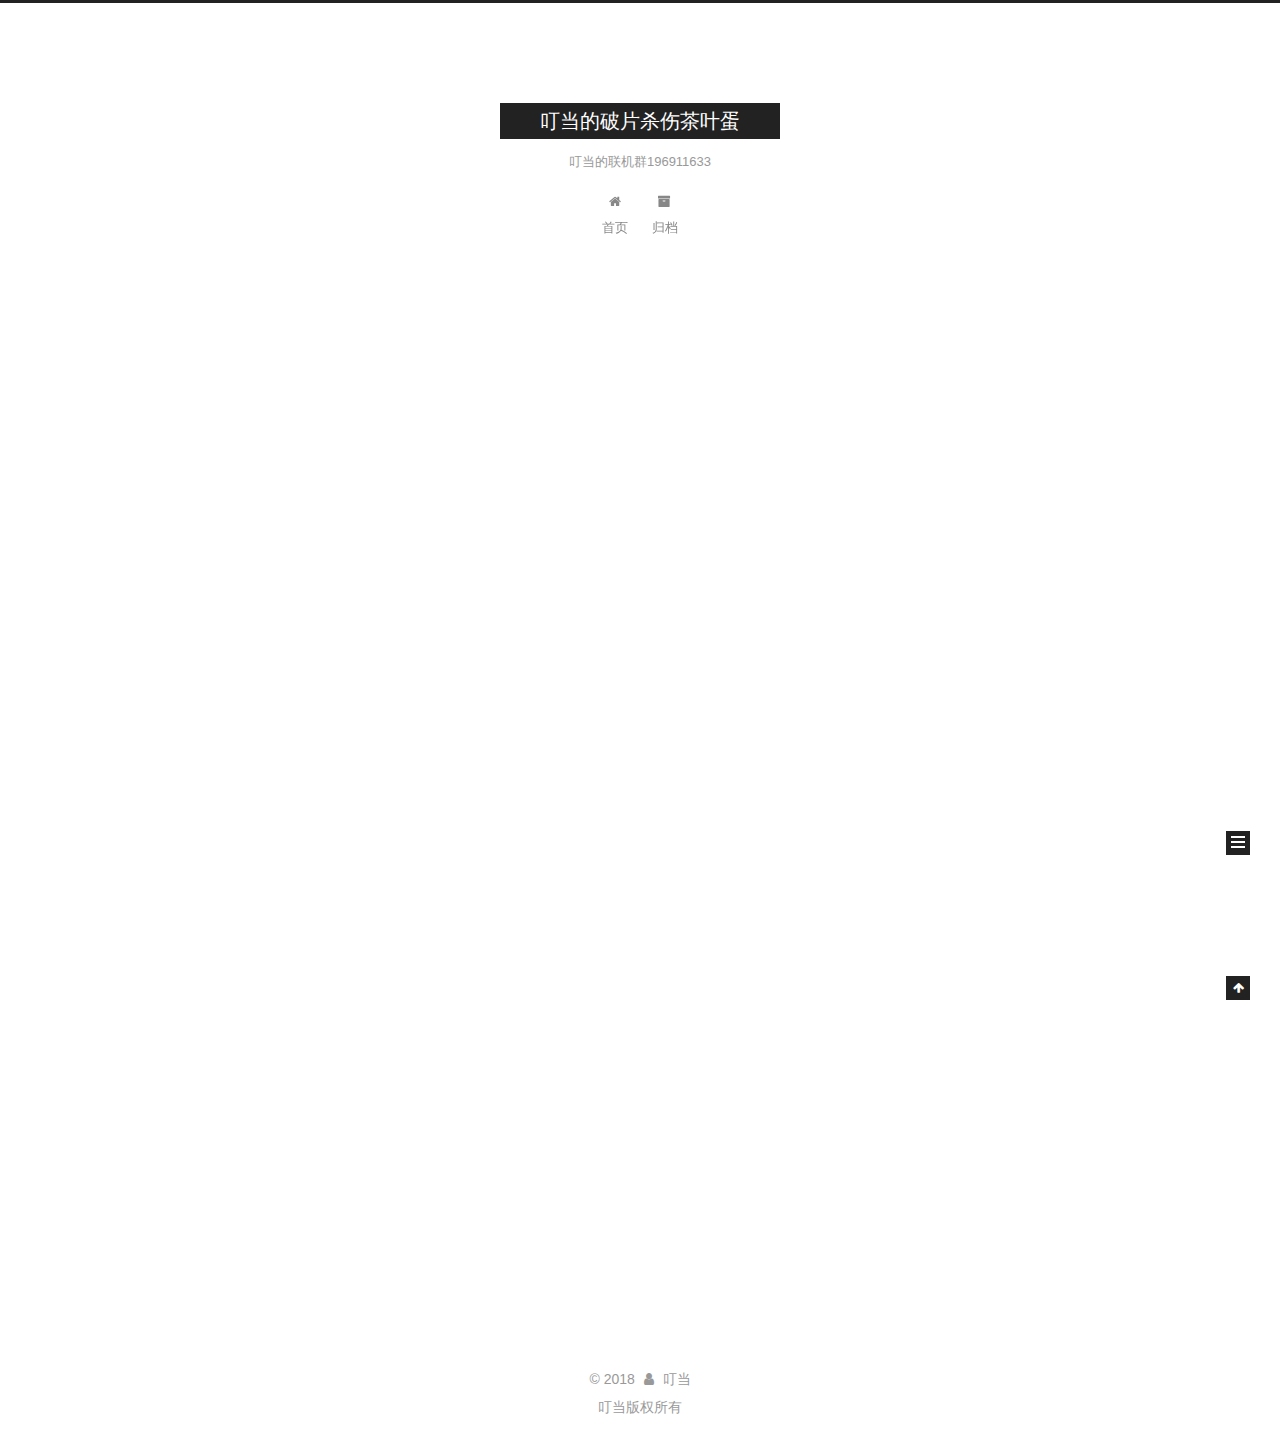
<file: index.html>
<!DOCTYPE html>



  


<html class="theme-next muse use-motion" lang="zh-Hans">
<head>
  <meta charset="UTF-8"/>
<meta http-equiv="X-UA-Compatible" content="IE=edge" />
<meta name="viewport" content="width=device-width, initial-scale=1, maximum-scale=1"/>
<meta name="theme-color" content="#222">









<meta http-equiv="Cache-Control" content="no-transform" />
<meta http-equiv="Cache-Control" content="no-siteapp" />
















  
  
  <link href="/lib/fancybox/source/jquery.fancybox.css?v=2.1.5" rel="stylesheet" type="text/css" />







<link href="/lib/font-awesome/css/font-awesome.min.css?v=4.6.2" rel="stylesheet" type="text/css" />

<link href="/css/main.css?v=5.1.4" rel="stylesheet" type="text/css" />


  <link rel="apple-touch-icon" sizes="180x180" href="/images/apple-touch-icon-next.png?v=5.1.4">


  <link rel="icon" type="image/png" sizes="32x32" href="/images/favicon-32x32-next.png?v=5.1.4">


  <link rel="icon" type="image/png" sizes="16x16" href="/images/favicon-16x16-next.png?v=5.1.4">


  <link rel="mask-icon" href="/images/logo.svg?v=5.1.4" color="#222">





  <meta name="keywords" content="Hexo, NexT" />










<meta name="description" content="创建于2014年8月的群组，从minecraft服务器开始，至今MC开了快4年了。这里是秘密基地之一，现实与虚幻的交汇点，我们写下自己的另一面，另一份人生。">
<meta property="og:type" content="website">
<meta property="og:title" content="叮当的破片杀伤茶叶蛋">
<meta property="og:url" content="http://www.aoechayedan.top/index.html">
<meta property="og:site_name" content="叮当的破片杀伤茶叶蛋">
<meta property="og:description" content="创建于2014年8月的群组，从minecraft服务器开始，至今MC开了快4年了。这里是秘密基地之一，现实与虚幻的交汇点，我们写下自己的另一面，另一份人生。">
<meta property="og:locale" content="zh-Hans">
<meta name="twitter:card" content="summary">
<meta name="twitter:title" content="叮当的破片杀伤茶叶蛋">
<meta name="twitter:description" content="创建于2014年8月的群组，从minecraft服务器开始，至今MC开了快4年了。这里是秘密基地之一，现实与虚幻的交汇点，我们写下自己的另一面，另一份人生。">



<script type="text/javascript" id="hexo.configurations">
  var NexT = window.NexT || {};
  var CONFIG = {
    root: '/',
    scheme: 'Muse',
    version: '5.1.4',
    sidebar: {"position":"left","display":"post","offset":12,"b2t":false,"scrollpercent":false,"onmobile":false},
    fancybox: true,
    tabs: true,
    motion: {"enable":true,"async":false,"transition":{"post_block":"fadeIn","post_header":"slideDownIn","post_body":"slideDownIn","coll_header":"slideLeftIn","sidebar":"slideUpIn"}},
    duoshuo: {
      userId: '0',
      author: '博主'
    },
    algolia: {
      applicationID: '',
      apiKey: '',
      indexName: '',
      hits: {"per_page":10},
      labels: {"input_placeholder":"Search for Posts","hits_empty":"We didn't find any results for the search: ${query}","hits_stats":"${hits} results found in ${time} ms"}
    }
  };
</script>



  <link rel="canonical" href="http://www.aoechayedan.top/"/>





  <title>叮当的破片杀伤茶叶蛋</title>
  








</head>

<body itemscope itemtype="http://schema.org/WebPage" lang="zh-Hans">

  
  
    
  

  <div class="container sidebar-position-left 
  page-home">
    <div class="headband"></div>

    <header id="header" class="header" itemscope itemtype="http://schema.org/WPHeader">
      <div class="header-inner"><div class="site-brand-wrapper">
  <div class="site-meta ">
    

    <div class="custom-logo-site-title">
      <a href="/"  class="brand" rel="start">
        <span class="logo-line-before"><i></i></span>
        <span class="site-title">叮当的破片杀伤茶叶蛋</span>
        <span class="logo-line-after"><i></i></span>
      </a>
    </div>
      
        <p class="site-subtitle">叮当的联机群196911633</p>
      
  </div>

  <div class="site-nav-toggle">
    <button>
      <span class="btn-bar"></span>
      <span class="btn-bar"></span>
      <span class="btn-bar"></span>
    </button>
  </div>
</div>

<nav class="site-nav">
  

  
    <ul id="menu" class="menu">
      
        
        <li class="menu-item menu-item-home">
          <a href="/" rel="section">
            
              <i class="menu-item-icon fa fa-fw fa-home"></i> <br />
            
            首页
          </a>
        </li>
      
        
        <li class="menu-item menu-item-archives">
          <a href="/archives/" rel="section">
            
              <i class="menu-item-icon fa fa-fw fa-archive"></i> <br />
            
            归档
          </a>
        </li>
      

      
    </ul>
  

  
</nav>



 </div>
    </header>

    <main id="main" class="main">
      <div class="main-inner">
        <div class="content-wrap">
          <div id="content" class="content">
            
  <section id="posts" class="posts-expand">
    
      

  

  
  
  

  <article class="post post-type-normal" itemscope itemtype="http://schema.org/Article">
  
  
  
  <div class="post-block">
    <link itemprop="mainEntityOfPage" href="http://www.aoechayedan.top/2018/06/22/hello-world/">

    <span hidden itemprop="author" itemscope itemtype="http://schema.org/Person">
      <meta itemprop="name" content="叮当">
      <meta itemprop="description" content="">
      <meta itemprop="image" content="/images/avatar.gif">
    </span>

    <span hidden itemprop="publisher" itemscope itemtype="http://schema.org/Organization">
      <meta itemprop="name" content="叮当的破片杀伤茶叶蛋">
    </span>

    
      <header class="post-header">

        
        
          <h1 class="post-title" itemprop="name headline">
                
                <a class="post-title-link" href="/2018/06/22/hello-world/" itemprop="url">Hello World</a></h1>
        

        <div class="post-meta">
          <span class="post-time">
            
              <span class="post-meta-item-icon">
                <i class="fa fa-calendar-o"></i>
              </span>
              
                <span class="post-meta-item-text">发表于</span>
              
              <time title="创建于" itemprop="dateCreated datePublished" datetime="2018-06-22T12:45:42+01:00">
                2018-06-22
              </time>
            

            

            
          </span>

          

          
            
          

          
          

          

          

          

        </div>
      </header>
    

    
    
    
    <div class="post-body" itemprop="articleBody">

      
      

      
        
          
            <p>Welcome to <a href="https://hexo.io/" target="_blank" rel="noopener">Hexo</a>! This is your very first post. Check <a href="https://hexo.io/docs/" target="_blank" rel="noopener">documentation</a> for more info. If you get any problems when using Hexo, you can find the answer in <a href="https://hexo.io/docs/troubleshooting.html" target="_blank" rel="noopener">troubleshooting</a> or you can ask me on <a href="https://github.com/hexojs/hexo/issues" target="_blank" rel="noopener">GitHub</a>.</p>
<h2 id="Quick-Start"><a href="#Quick-Start" class="headerlink" title="Quick Start"></a>Quick Start</h2><h3 id="Create-a-new-post"><a href="#Create-a-new-post" class="headerlink" title="Create a new post"></a>Create a new post</h3><figure class="highlight bash"><table><tr><td class="gutter"><pre><span class="line">1</span><br></pre></td><td class="code"><pre><span class="line">$ hexo new <span class="string">"My New Post"</span></span><br></pre></td></tr></table></figure>
<p>More info: <a href="https://hexo.io/docs/writing.html" target="_blank" rel="noopener">Writing</a></p>
<h3 id="Run-server"><a href="#Run-server" class="headerlink" title="Run server"></a>Run server</h3><figure class="highlight bash"><table><tr><td class="gutter"><pre><span class="line">1</span><br></pre></td><td class="code"><pre><span class="line">$ hexo server</span><br></pre></td></tr></table></figure>
<p>More info: <a href="https://hexo.io/docs/server.html" target="_blank" rel="noopener">Server</a></p>
<h3 id="Generate-static-files"><a href="#Generate-static-files" class="headerlink" title="Generate static files"></a>Generate static files</h3><figure class="highlight bash"><table><tr><td class="gutter"><pre><span class="line">1</span><br></pre></td><td class="code"><pre><span class="line">$ hexo generate</span><br></pre></td></tr></table></figure>
<p>More info: <a href="https://hexo.io/docs/generating.html" target="_blank" rel="noopener">Generating</a></p>
<h3 id="Deploy-to-remote-sites"><a href="#Deploy-to-remote-sites" class="headerlink" title="Deploy to remote sites"></a>Deploy to remote sites</h3><figure class="highlight bash"><table><tr><td class="gutter"><pre><span class="line">1</span><br></pre></td><td class="code"><pre><span class="line">$ hexo deploy</span><br></pre></td></tr></table></figure>
<p>More info: <a href="https://hexo.io/docs/deployment.html" target="_blank" rel="noopener">Deployment</a></p>

          
        
      
    </div>
    
    
    

    

    

    

    <footer class="post-footer">
      

      

      

      
      
        <div class="post-eof"></div>
      
    </footer>
  </div>
  
  
  
  </article>


    
  </section>

  


          </div>
          


          

        </div>
        
          
  
  <div class="sidebar-toggle">
    <div class="sidebar-toggle-line-wrap">
      <span class="sidebar-toggle-line sidebar-toggle-line-first"></span>
      <span class="sidebar-toggle-line sidebar-toggle-line-middle"></span>
      <span class="sidebar-toggle-line sidebar-toggle-line-last"></span>
    </div>
  </div>

  <aside id="sidebar" class="sidebar">
    
    <div class="sidebar-inner">

      

      

      <section class="site-overview-wrap sidebar-panel sidebar-panel-active">
        <div class="site-overview">
          <div class="site-author motion-element" itemprop="author" itemscope itemtype="http://schema.org/Person">
            
              <p class="site-author-name" itemprop="name">叮当</p>
              <p class="site-description motion-element" itemprop="description">创建于2014年8月的群组，从minecraft服务器开始，至今MC开了快4年了。这里是秘密基地之一，现实与虚幻的交汇点，我们写下自己的另一面，另一份人生。</p>
          </div>

          <nav class="site-state motion-element">

            
              <div class="site-state-item site-state-posts">
              
                <a href="/archives/">
              
                  <span class="site-state-item-count">1</span>
                  <span class="site-state-item-name">日志</span>
                </a>
              </div>
            

            

            

          </nav>

          

          

          
          

          
          

          

        </div>
      </section>

      

      

    </div>
  </aside>


        
      </div>
    </main>

    <footer id="footer" class="footer">
      <div class="footer-inner">
        <div class="copyright">&copy; <span itemprop="copyrightYear">2018</span>
  <span class="with-love">
    <i class="fa fa-user"></i>
  </span>
  <span class="author" itemprop="copyrightHolder">叮当</span>

  
</div>








  <div class="footer-custom">叮当版权所有</div>


        







        
      </div>
    </footer>

    
      <div class="back-to-top">
        <i class="fa fa-arrow-up"></i>
        
      </div>
    

    

  </div>

  

<script type="text/javascript">
  if (Object.prototype.toString.call(window.Promise) !== '[object Function]') {
    window.Promise = null;
  }
</script>









  












  
  
    <script type="text/javascript" src="/lib/jquery/index.js?v=2.1.3"></script>
  

  
  
    <script type="text/javascript" src="/lib/fastclick/lib/fastclick.min.js?v=1.0.6"></script>
  

  
  
    <script type="text/javascript" src="/lib/jquery_lazyload/jquery.lazyload.js?v=1.9.7"></script>
  

  
  
    <script type="text/javascript" src="/lib/velocity/velocity.min.js?v=1.2.1"></script>
  

  
  
    <script type="text/javascript" src="/lib/velocity/velocity.ui.min.js?v=1.2.1"></script>
  

  
  
    <script type="text/javascript" src="/lib/fancybox/source/jquery.fancybox.pack.js?v=2.1.5"></script>
  


  


  <script type="text/javascript" src="/js/src/utils.js?v=5.1.4"></script>

  <script type="text/javascript" src="/js/src/motion.js?v=5.1.4"></script>



  
  

  

  


  <script type="text/javascript" src="/js/src/bootstrap.js?v=5.1.4"></script>



  


  




	





  





  












  





  

  

  

  
  

  

  

  

</body>
</html>
</file>
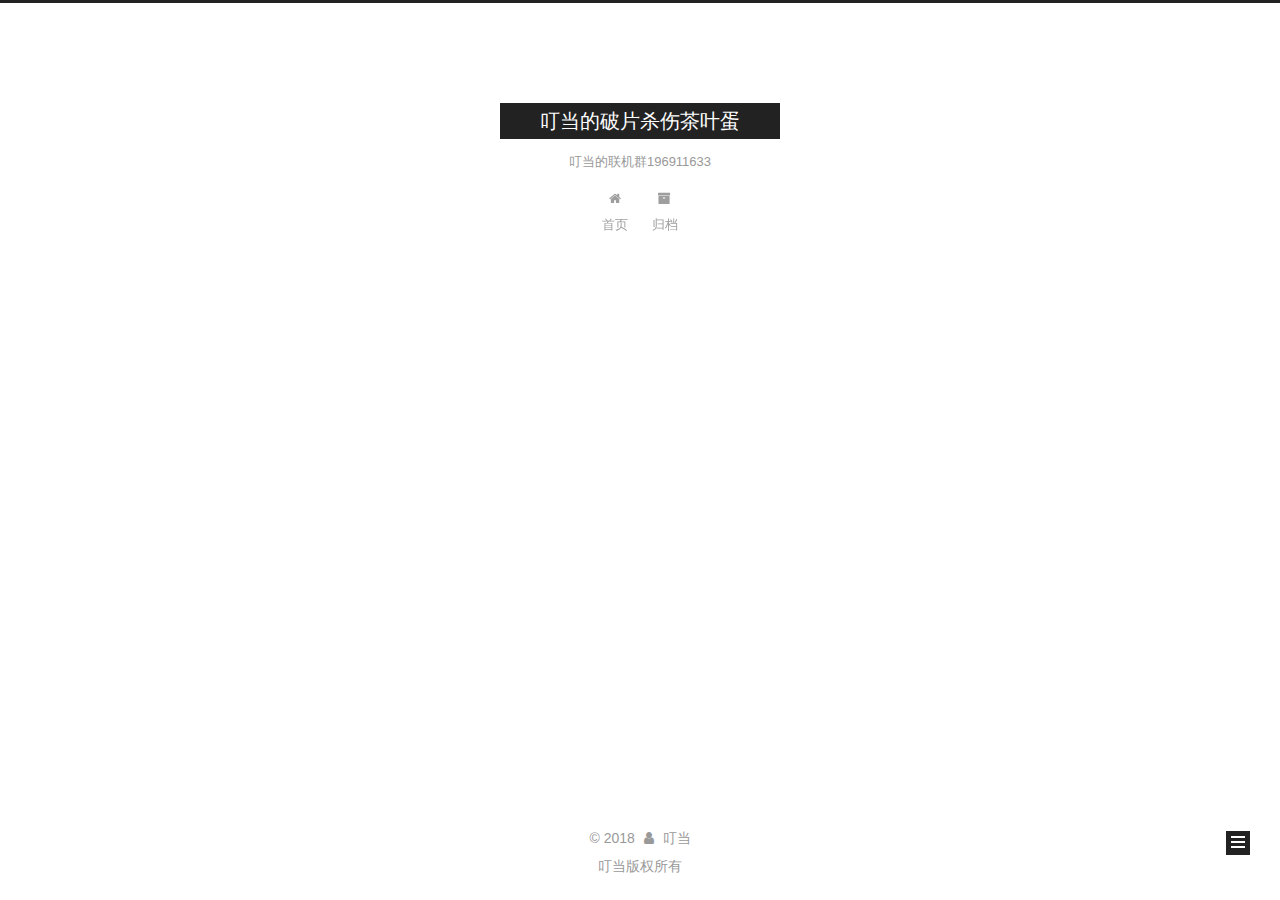
<file: archives/index.html>
<!DOCTYPE html>



  


<html class="theme-next muse use-motion" lang="zh-Hans">
<head>
  <meta charset="UTF-8"/>
<meta http-equiv="X-UA-Compatible" content="IE=edge" />
<meta name="viewport" content="width=device-width, initial-scale=1, maximum-scale=1"/>
<meta name="theme-color" content="#222">









<meta http-equiv="Cache-Control" content="no-transform" />
<meta http-equiv="Cache-Control" content="no-siteapp" />
















  
  
  <link href="/lib/fancybox/source/jquery.fancybox.css?v=2.1.5" rel="stylesheet" type="text/css" />







<link href="/lib/font-awesome/css/font-awesome.min.css?v=4.6.2" rel="stylesheet" type="text/css" />

<link href="/css/main.css?v=5.1.4" rel="stylesheet" type="text/css" />


  <link rel="apple-touch-icon" sizes="180x180" href="/images/apple-touch-icon-next.png?v=5.1.4">


  <link rel="icon" type="image/png" sizes="32x32" href="/images/favicon-32x32-next.png?v=5.1.4">


  <link rel="icon" type="image/png" sizes="16x16" href="/images/favicon-16x16-next.png?v=5.1.4">


  <link rel="mask-icon" href="/images/logo.svg?v=5.1.4" color="#222">





  <meta name="keywords" content="Hexo, NexT" />










<meta name="description" content="创建于2014年8月的群组，从minecraft服务器开始，至今MC开了快4年了。这里是秘密基地之一，现实与虚幻的交汇点，我们写下自己的另一面，另一份人生。">
<meta property="og:type" content="website">
<meta property="og:title" content="叮当的破片杀伤茶叶蛋">
<meta property="og:url" content="http://www.aoechayedan.top/archives/index.html">
<meta property="og:site_name" content="叮当的破片杀伤茶叶蛋">
<meta property="og:description" content="创建于2014年8月的群组，从minecraft服务器开始，至今MC开了快4年了。这里是秘密基地之一，现实与虚幻的交汇点，我们写下自己的另一面，另一份人生。">
<meta property="og:locale" content="zh-Hans">
<meta name="twitter:card" content="summary">
<meta name="twitter:title" content="叮当的破片杀伤茶叶蛋">
<meta name="twitter:description" content="创建于2014年8月的群组，从minecraft服务器开始，至今MC开了快4年了。这里是秘密基地之一，现实与虚幻的交汇点，我们写下自己的另一面，另一份人生。">



<script type="text/javascript" id="hexo.configurations">
  var NexT = window.NexT || {};
  var CONFIG = {
    root: '/',
    scheme: 'Muse',
    version: '5.1.4',
    sidebar: {"position":"left","display":"post","offset":12,"b2t":false,"scrollpercent":false,"onmobile":false},
    fancybox: true,
    tabs: true,
    motion: {"enable":true,"async":false,"transition":{"post_block":"fadeIn","post_header":"slideDownIn","post_body":"slideDownIn","coll_header":"slideLeftIn","sidebar":"slideUpIn"}},
    duoshuo: {
      userId: '0',
      author: '博主'
    },
    algolia: {
      applicationID: '',
      apiKey: '',
      indexName: '',
      hits: {"per_page":10},
      labels: {"input_placeholder":"Search for Posts","hits_empty":"We didn't find any results for the search: ${query}","hits_stats":"${hits} results found in ${time} ms"}
    }
  };
</script>



  <link rel="canonical" href="http://www.aoechayedan.top/archives/"/>





  <title>归档 | 叮当的破片杀伤茶叶蛋</title>
  








</head>

<body itemscope itemtype="http://schema.org/WebPage" lang="zh-Hans">

  
  
    
  

  <div class="container sidebar-position-left page-archive">
    <div class="headband"></div>

    <header id="header" class="header" itemscope itemtype="http://schema.org/WPHeader">
      <div class="header-inner"><div class="site-brand-wrapper">
  <div class="site-meta ">
    

    <div class="custom-logo-site-title">
      <a href="/"  class="brand" rel="start">
        <span class="logo-line-before"><i></i></span>
        <span class="site-title">叮当的破片杀伤茶叶蛋</span>
        <span class="logo-line-after"><i></i></span>
      </a>
    </div>
      
        <p class="site-subtitle">叮当的联机群196911633</p>
      
  </div>

  <div class="site-nav-toggle">
    <button>
      <span class="btn-bar"></span>
      <span class="btn-bar"></span>
      <span class="btn-bar"></span>
    </button>
  </div>
</div>

<nav class="site-nav">
  

  
    <ul id="menu" class="menu">
      
        
        <li class="menu-item menu-item-home">
          <a href="/" rel="section">
            
              <i class="menu-item-icon fa fa-fw fa-home"></i> <br />
            
            首页
          </a>
        </li>
      
        
        <li class="menu-item menu-item-archives">
          <a href="/archives/" rel="section">
            
              <i class="menu-item-icon fa fa-fw fa-archive"></i> <br />
            
            归档
          </a>
        </li>
      

      
    </ul>
  

  
</nav>



 </div>
    </header>

    <main id="main" class="main">
      <div class="main-inner">
        <div class="content-wrap">
          <div id="content" class="content">
            

  
  
  
  <div class="post-block archive">
    <div id="posts" class="posts-collapse">
      <span class="archive-move-on"></span>

      <span class="archive-page-counter">
        
        
        
          
        
        嗯..! 目前共计 1 篇日志。 继续努力。
      </span>

      

        
        
        

        
          
          <div class="collection-title">
            <h1 class="archive-year" id="archive-year-2018">2018</h1>
          </div>
        
        

        

  <article class="post post-type-normal" itemscope itemtype="http://schema.org/Article">
    <header class="post-header">

      <h2 class="post-title">
        
            <a class="post-title-link" href="/2018/06/22/hello-world/" itemprop="url">
              
                <span itemprop="name">Hello World</span>
              
            </a>
        
      </h2>

      <div class="post-meta">
        <time class="post-time" itemprop="dateCreated"
              datetime="2018-06-22T12:45:42+01:00"
              content="2018-06-22" >
          06-22
        </time>
      </div>

    </header>
  </article>



      

    </div>
  </div>
  
  
  

  



          </div>
          


          

        </div>
        
          
  
  <div class="sidebar-toggle">
    <div class="sidebar-toggle-line-wrap">
      <span class="sidebar-toggle-line sidebar-toggle-line-first"></span>
      <span class="sidebar-toggle-line sidebar-toggle-line-middle"></span>
      <span class="sidebar-toggle-line sidebar-toggle-line-last"></span>
    </div>
  </div>

  <aside id="sidebar" class="sidebar">
    
    <div class="sidebar-inner">

      

      

      <section class="site-overview-wrap sidebar-panel sidebar-panel-active">
        <div class="site-overview">
          <div class="site-author motion-element" itemprop="author" itemscope itemtype="http://schema.org/Person">
            
              <p class="site-author-name" itemprop="name">叮当</p>
              <p class="site-description motion-element" itemprop="description">创建于2014年8月的群组，从minecraft服务器开始，至今MC开了快4年了。这里是秘密基地之一，现实与虚幻的交汇点，我们写下自己的另一面，另一份人生。</p>
          </div>

          <nav class="site-state motion-element">

            
              <div class="site-state-item site-state-posts">
              
                <a href="/archives/">
              
                  <span class="site-state-item-count">1</span>
                  <span class="site-state-item-name">日志</span>
                </a>
              </div>
            

            

            

          </nav>

          

          

          
          

          
          

          

        </div>
      </section>

      

      

    </div>
  </aside>


        
      </div>
    </main>

    <footer id="footer" class="footer">
      <div class="footer-inner">
        <div class="copyright">&copy; <span itemprop="copyrightYear">2018</span>
  <span class="with-love">
    <i class="fa fa-user"></i>
  </span>
  <span class="author" itemprop="copyrightHolder">叮当</span>

  
</div>








  <div class="footer-custom">叮当版权所有</div>


        







        
      </div>
    </footer>

    
      <div class="back-to-top">
        <i class="fa fa-arrow-up"></i>
        
      </div>
    

    

  </div>

  

<script type="text/javascript">
  if (Object.prototype.toString.call(window.Promise) !== '[object Function]') {
    window.Promise = null;
  }
</script>









  












  
  
    <script type="text/javascript" src="/lib/jquery/index.js?v=2.1.3"></script>
  

  
  
    <script type="text/javascript" src="/lib/fastclick/lib/fastclick.min.js?v=1.0.6"></script>
  

  
  
    <script type="text/javascript" src="/lib/jquery_lazyload/jquery.lazyload.js?v=1.9.7"></script>
  

  
  
    <script type="text/javascript" src="/lib/velocity/velocity.min.js?v=1.2.1"></script>
  

  
  
    <script type="text/javascript" src="/lib/velocity/velocity.ui.min.js?v=1.2.1"></script>
  

  
  
    <script type="text/javascript" src="/lib/fancybox/source/jquery.fancybox.pack.js?v=2.1.5"></script>
  


  


  <script type="text/javascript" src="/js/src/utils.js?v=5.1.4"></script>

  <script type="text/javascript" src="/js/src/motion.js?v=5.1.4"></script>



  
  

  

  


  <script type="text/javascript" src="/js/src/bootstrap.js?v=5.1.4"></script>



  


  




	





  





  












  





  

  

  

  
  

  

  

  

</body>
</html>
</file>
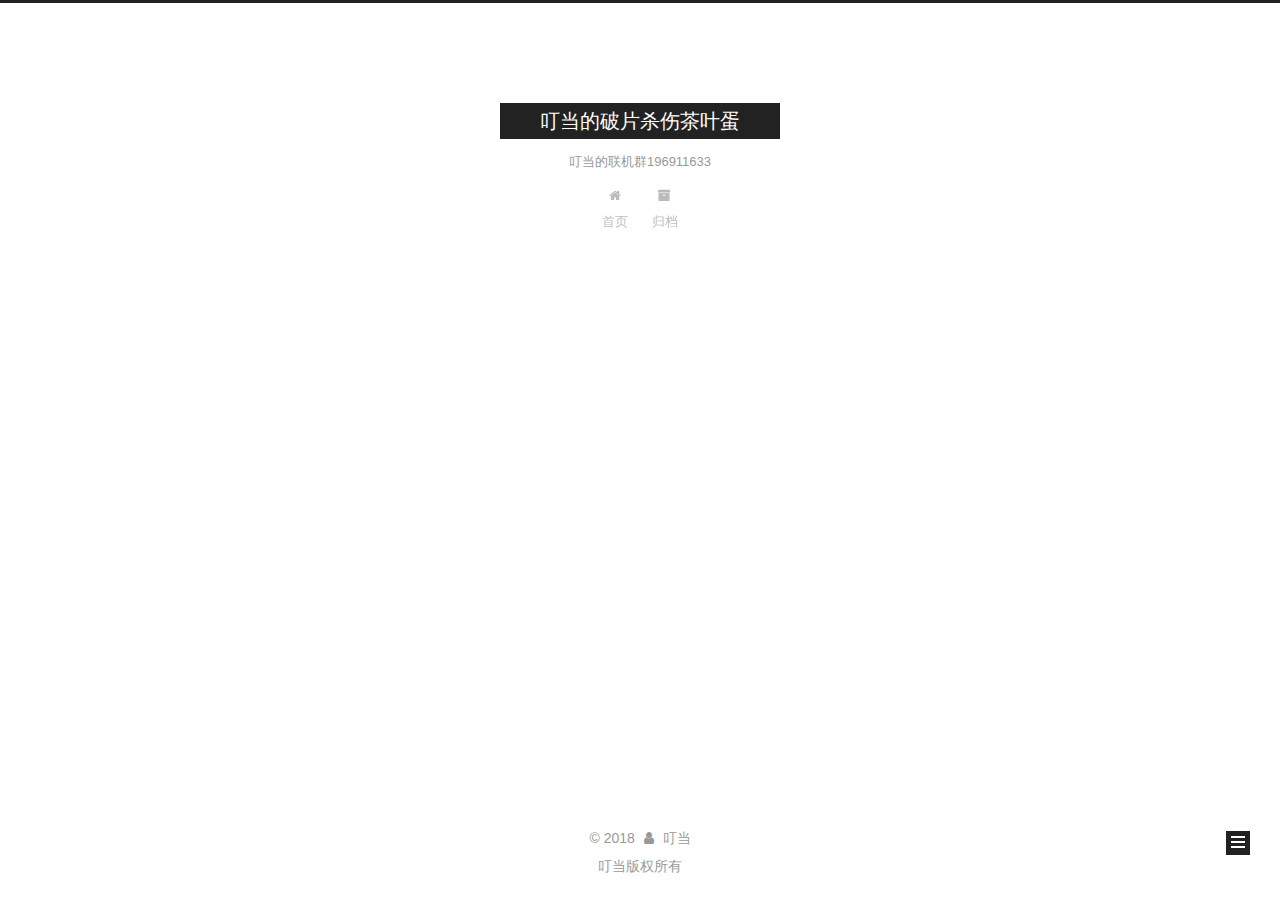
<file: archives/2018/index.html>
<!DOCTYPE html>



  


<html class="theme-next muse use-motion" lang="zh-Hans">
<head>
  <meta charset="UTF-8"/>
<meta http-equiv="X-UA-Compatible" content="IE=edge" />
<meta name="viewport" content="width=device-width, initial-scale=1, maximum-scale=1"/>
<meta name="theme-color" content="#222">









<meta http-equiv="Cache-Control" content="no-transform" />
<meta http-equiv="Cache-Control" content="no-siteapp" />
















  
  
  <link href="/lib/fancybox/source/jquery.fancybox.css?v=2.1.5" rel="stylesheet" type="text/css" />







<link href="/lib/font-awesome/css/font-awesome.min.css?v=4.6.2" rel="stylesheet" type="text/css" />

<link href="/css/main.css?v=5.1.4" rel="stylesheet" type="text/css" />


  <link rel="apple-touch-icon" sizes="180x180" href="/images/apple-touch-icon-next.png?v=5.1.4">


  <link rel="icon" type="image/png" sizes="32x32" href="/images/favicon-32x32-next.png?v=5.1.4">


  <link rel="icon" type="image/png" sizes="16x16" href="/images/favicon-16x16-next.png?v=5.1.4">


  <link rel="mask-icon" href="/images/logo.svg?v=5.1.4" color="#222">





  <meta name="keywords" content="Hexo, NexT" />










<meta name="description" content="创建于2014年8月的群组，从minecraft服务器开始，至今MC开了快4年了。这里是秘密基地之一，现实与虚幻的交汇点，我们写下自己的另一面，另一份人生。">
<meta property="og:type" content="website">
<meta property="og:title" content="叮当的破片杀伤茶叶蛋">
<meta property="og:url" content="http://www.aoechayedan.top/archives/2018/index.html">
<meta property="og:site_name" content="叮当的破片杀伤茶叶蛋">
<meta property="og:description" content="创建于2014年8月的群组，从minecraft服务器开始，至今MC开了快4年了。这里是秘密基地之一，现实与虚幻的交汇点，我们写下自己的另一面，另一份人生。">
<meta property="og:locale" content="zh-Hans">
<meta name="twitter:card" content="summary">
<meta name="twitter:title" content="叮当的破片杀伤茶叶蛋">
<meta name="twitter:description" content="创建于2014年8月的群组，从minecraft服务器开始，至今MC开了快4年了。这里是秘密基地之一，现实与虚幻的交汇点，我们写下自己的另一面，另一份人生。">



<script type="text/javascript" id="hexo.configurations">
  var NexT = window.NexT || {};
  var CONFIG = {
    root: '/',
    scheme: 'Muse',
    version: '5.1.4',
    sidebar: {"position":"left","display":"post","offset":12,"b2t":false,"scrollpercent":false,"onmobile":false},
    fancybox: true,
    tabs: true,
    motion: {"enable":true,"async":false,"transition":{"post_block":"fadeIn","post_header":"slideDownIn","post_body":"slideDownIn","coll_header":"slideLeftIn","sidebar":"slideUpIn"}},
    duoshuo: {
      userId: '0',
      author: '博主'
    },
    algolia: {
      applicationID: '',
      apiKey: '',
      indexName: '',
      hits: {"per_page":10},
      labels: {"input_placeholder":"Search for Posts","hits_empty":"We didn't find any results for the search: ${query}","hits_stats":"${hits} results found in ${time} ms"}
    }
  };
</script>



  <link rel="canonical" href="http://www.aoechayedan.top/archives/2018/"/>





  <title>归档 | 叮当的破片杀伤茶叶蛋</title>
  








</head>

<body itemscope itemtype="http://schema.org/WebPage" lang="zh-Hans">

  
  
    
  

  <div class="container sidebar-position-left page-archive">
    <div class="headband"></div>

    <header id="header" class="header" itemscope itemtype="http://schema.org/WPHeader">
      <div class="header-inner"><div class="site-brand-wrapper">
  <div class="site-meta ">
    

    <div class="custom-logo-site-title">
      <a href="/"  class="brand" rel="start">
        <span class="logo-line-before"><i></i></span>
        <span class="site-title">叮当的破片杀伤茶叶蛋</span>
        <span class="logo-line-after"><i></i></span>
      </a>
    </div>
      
        <p class="site-subtitle">叮当的联机群196911633</p>
      
  </div>

  <div class="site-nav-toggle">
    <button>
      <span class="btn-bar"></span>
      <span class="btn-bar"></span>
      <span class="btn-bar"></span>
    </button>
  </div>
</div>

<nav class="site-nav">
  

  
    <ul id="menu" class="menu">
      
        
        <li class="menu-item menu-item-home">
          <a href="/" rel="section">
            
              <i class="menu-item-icon fa fa-fw fa-home"></i> <br />
            
            首页
          </a>
        </li>
      
        
        <li class="menu-item menu-item-archives">
          <a href="/archives/" rel="section">
            
              <i class="menu-item-icon fa fa-fw fa-archive"></i> <br />
            
            归档
          </a>
        </li>
      

      
    </ul>
  

  
</nav>



 </div>
    </header>

    <main id="main" class="main">
      <div class="main-inner">
        <div class="content-wrap">
          <div id="content" class="content">
            

  
  
  
  <div class="post-block archive">
    <div id="posts" class="posts-collapse">
      <span class="archive-move-on"></span>

      <span class="archive-page-counter">
        
        
        
          
        
        嗯..! 目前共计 1 篇日志。 继续努力。
      </span>

      

        
        
        

        
          
          <div class="collection-title">
            <h1 class="archive-year" id="archive-year-2018">2018</h1>
          </div>
        
        

        

  <article class="post post-type-normal" itemscope itemtype="http://schema.org/Article">
    <header class="post-header">

      <h2 class="post-title">
        
            <a class="post-title-link" href="/2018/06/22/hello-world/" itemprop="url">
              
                <span itemprop="name">Hello World</span>
              
            </a>
        
      </h2>

      <div class="post-meta">
        <time class="post-time" itemprop="dateCreated"
              datetime="2018-06-22T12:45:42+01:00"
              content="2018-06-22" >
          06-22
        </time>
      </div>

    </header>
  </article>



      

    </div>
  </div>
  
  
  

  



          </div>
          


          

        </div>
        
          
  
  <div class="sidebar-toggle">
    <div class="sidebar-toggle-line-wrap">
      <span class="sidebar-toggle-line sidebar-toggle-line-first"></span>
      <span class="sidebar-toggle-line sidebar-toggle-line-middle"></span>
      <span class="sidebar-toggle-line sidebar-toggle-line-last"></span>
    </div>
  </div>

  <aside id="sidebar" class="sidebar">
    
    <div class="sidebar-inner">

      

      

      <section class="site-overview-wrap sidebar-panel sidebar-panel-active">
        <div class="site-overview">
          <div class="site-author motion-element" itemprop="author" itemscope itemtype="http://schema.org/Person">
            
              <p class="site-author-name" itemprop="name">叮当</p>
              <p class="site-description motion-element" itemprop="description">创建于2014年8月的群组，从minecraft服务器开始，至今MC开了快4年了。这里是秘密基地之一，现实与虚幻的交汇点，我们写下自己的另一面，另一份人生。</p>
          </div>

          <nav class="site-state motion-element">

            
              <div class="site-state-item site-state-posts">
              
                <a href="/archives/">
              
                  <span class="site-state-item-count">1</span>
                  <span class="site-state-item-name">日志</span>
                </a>
              </div>
            

            

            

          </nav>

          

          

          
          

          
          

          

        </div>
      </section>

      

      

    </div>
  </aside>


        
      </div>
    </main>

    <footer id="footer" class="footer">
      <div class="footer-inner">
        <div class="copyright">&copy; <span itemprop="copyrightYear">2018</span>
  <span class="with-love">
    <i class="fa fa-user"></i>
  </span>
  <span class="author" itemprop="copyrightHolder">叮当</span>

  
</div>








  <div class="footer-custom">叮当版权所有</div>


        







        
      </div>
    </footer>

    
      <div class="back-to-top">
        <i class="fa fa-arrow-up"></i>
        
      </div>
    

    

  </div>

  

<script type="text/javascript">
  if (Object.prototype.toString.call(window.Promise) !== '[object Function]') {
    window.Promise = null;
  }
</script>









  












  
  
    <script type="text/javascript" src="/lib/jquery/index.js?v=2.1.3"></script>
  

  
  
    <script type="text/javascript" src="/lib/fastclick/lib/fastclick.min.js?v=1.0.6"></script>
  

  
  
    <script type="text/javascript" src="/lib/jquery_lazyload/jquery.lazyload.js?v=1.9.7"></script>
  

  
  
    <script type="text/javascript" src="/lib/velocity/velocity.min.js?v=1.2.1"></script>
  

  
  
    <script type="text/javascript" src="/lib/velocity/velocity.ui.min.js?v=1.2.1"></script>
  

  
  
    <script type="text/javascript" src="/lib/fancybox/source/jquery.fancybox.pack.js?v=2.1.5"></script>
  


  


  <script type="text/javascript" src="/js/src/utils.js?v=5.1.4"></script>

  <script type="text/javascript" src="/js/src/motion.js?v=5.1.4"></script>



  
  

  

  


  <script type="text/javascript" src="/js/src/bootstrap.js?v=5.1.4"></script>



  


  




	





  





  












  





  

  

  

  
  

  

  

  

</body>
</html>
</file>
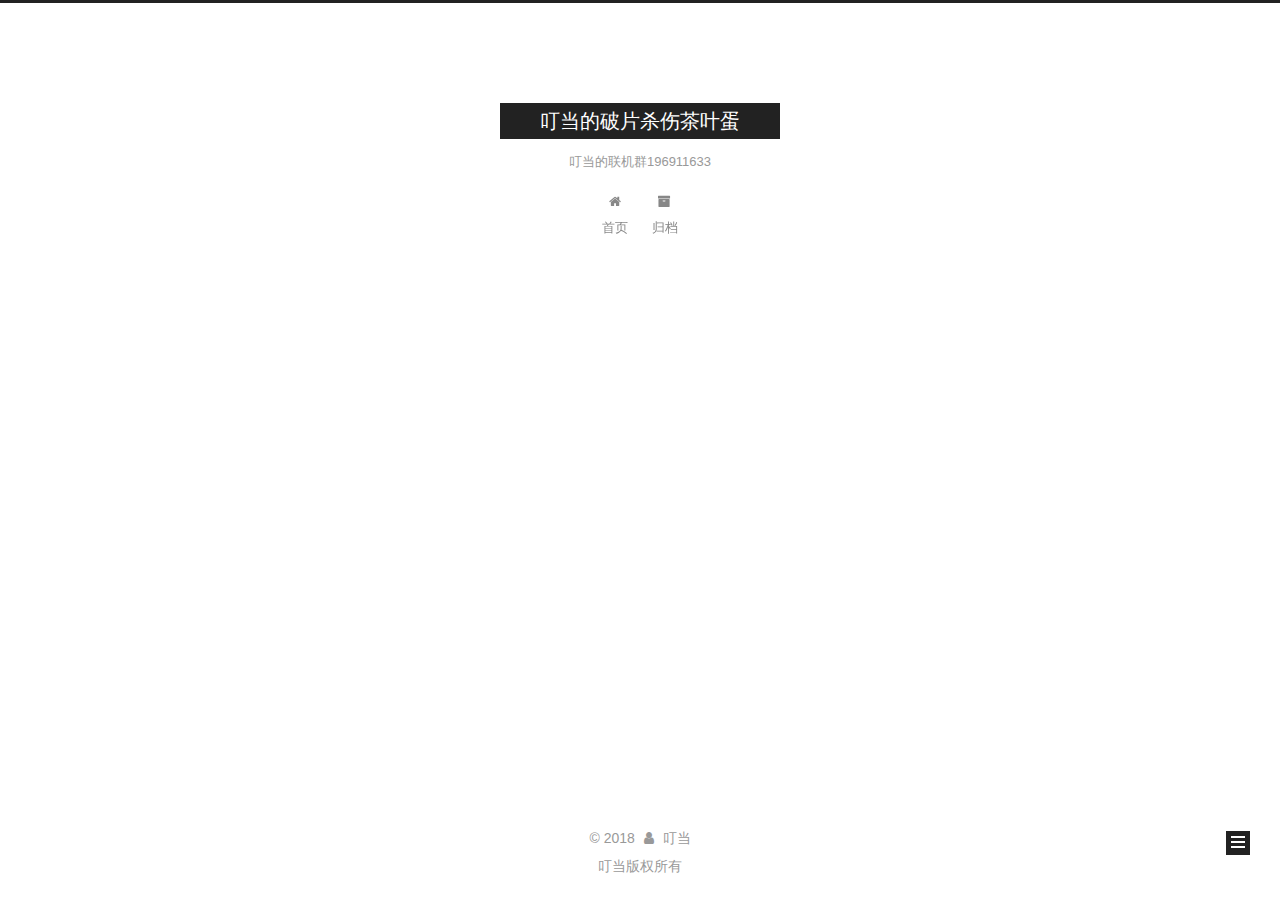
<file: archives/2018/06/index.html>
<!DOCTYPE html>



  


<html class="theme-next muse use-motion" lang="zh-Hans">
<head>
  <meta charset="UTF-8"/>
<meta http-equiv="X-UA-Compatible" content="IE=edge" />
<meta name="viewport" content="width=device-width, initial-scale=1, maximum-scale=1"/>
<meta name="theme-color" content="#222">









<meta http-equiv="Cache-Control" content="no-transform" />
<meta http-equiv="Cache-Control" content="no-siteapp" />
















  
  
  <link href="/lib/fancybox/source/jquery.fancybox.css?v=2.1.5" rel="stylesheet" type="text/css" />







<link href="/lib/font-awesome/css/font-awesome.min.css?v=4.6.2" rel="stylesheet" type="text/css" />

<link href="/css/main.css?v=5.1.4" rel="stylesheet" type="text/css" />


  <link rel="apple-touch-icon" sizes="180x180" href="/images/apple-touch-icon-next.png?v=5.1.4">


  <link rel="icon" type="image/png" sizes="32x32" href="/images/favicon-32x32-next.png?v=5.1.4">


  <link rel="icon" type="image/png" sizes="16x16" href="/images/favicon-16x16-next.png?v=5.1.4">


  <link rel="mask-icon" href="/images/logo.svg?v=5.1.4" color="#222">





  <meta name="keywords" content="Hexo, NexT" />










<meta name="description" content="创建于2014年8月的群组，从minecraft服务器开始，至今MC开了快4年了。这里是秘密基地之一，现实与虚幻的交汇点，我们写下自己的另一面，另一份人生。">
<meta property="og:type" content="website">
<meta property="og:title" content="叮当的破片杀伤茶叶蛋">
<meta property="og:url" content="http://www.aoechayedan.top/archives/2018/06/index.html">
<meta property="og:site_name" content="叮当的破片杀伤茶叶蛋">
<meta property="og:description" content="创建于2014年8月的群组，从minecraft服务器开始，至今MC开了快4年了。这里是秘密基地之一，现实与虚幻的交汇点，我们写下自己的另一面，另一份人生。">
<meta property="og:locale" content="zh-Hans">
<meta name="twitter:card" content="summary">
<meta name="twitter:title" content="叮当的破片杀伤茶叶蛋">
<meta name="twitter:description" content="创建于2014年8月的群组，从minecraft服务器开始，至今MC开了快4年了。这里是秘密基地之一，现实与虚幻的交汇点，我们写下自己的另一面，另一份人生。">



<script type="text/javascript" id="hexo.configurations">
  var NexT = window.NexT || {};
  var CONFIG = {
    root: '/',
    scheme: 'Muse',
    version: '5.1.4',
    sidebar: {"position":"left","display":"post","offset":12,"b2t":false,"scrollpercent":false,"onmobile":false},
    fancybox: true,
    tabs: true,
    motion: {"enable":true,"async":false,"transition":{"post_block":"fadeIn","post_header":"slideDownIn","post_body":"slideDownIn","coll_header":"slideLeftIn","sidebar":"slideUpIn"}},
    duoshuo: {
      userId: '0',
      author: '博主'
    },
    algolia: {
      applicationID: '',
      apiKey: '',
      indexName: '',
      hits: {"per_page":10},
      labels: {"input_placeholder":"Search for Posts","hits_empty":"We didn't find any results for the search: ${query}","hits_stats":"${hits} results found in ${time} ms"}
    }
  };
</script>



  <link rel="canonical" href="http://www.aoechayedan.top/archives/2018/06/"/>





  <title>归档 | 叮当的破片杀伤茶叶蛋</title>
  








</head>

<body itemscope itemtype="http://schema.org/WebPage" lang="zh-Hans">

  
  
    
  

  <div class="container sidebar-position-left page-archive">
    <div class="headband"></div>

    <header id="header" class="header" itemscope itemtype="http://schema.org/WPHeader">
      <div class="header-inner"><div class="site-brand-wrapper">
  <div class="site-meta ">
    

    <div class="custom-logo-site-title">
      <a href="/"  class="brand" rel="start">
        <span class="logo-line-before"><i></i></span>
        <span class="site-title">叮当的破片杀伤茶叶蛋</span>
        <span class="logo-line-after"><i></i></span>
      </a>
    </div>
      
        <p class="site-subtitle">叮当的联机群196911633</p>
      
  </div>

  <div class="site-nav-toggle">
    <button>
      <span class="btn-bar"></span>
      <span class="btn-bar"></span>
      <span class="btn-bar"></span>
    </button>
  </div>
</div>

<nav class="site-nav">
  

  
    <ul id="menu" class="menu">
      
        
        <li class="menu-item menu-item-home">
          <a href="/" rel="section">
            
              <i class="menu-item-icon fa fa-fw fa-home"></i> <br />
            
            首页
          </a>
        </li>
      
        
        <li class="menu-item menu-item-archives">
          <a href="/archives/" rel="section">
            
              <i class="menu-item-icon fa fa-fw fa-archive"></i> <br />
            
            归档
          </a>
        </li>
      

      
    </ul>
  

  
</nav>



 </div>
    </header>

    <main id="main" class="main">
      <div class="main-inner">
        <div class="content-wrap">
          <div id="content" class="content">
            

  
  
  
  <div class="post-block archive">
    <div id="posts" class="posts-collapse">
      <span class="archive-move-on"></span>

      <span class="archive-page-counter">
        
        
        
          
        
        嗯..! 目前共计 1 篇日志。 继续努力。
      </span>

      

        
        
        

        
          
          <div class="collection-title">
            <h1 class="archive-year" id="archive-year-2018">2018</h1>
          </div>
        
        

        

  <article class="post post-type-normal" itemscope itemtype="http://schema.org/Article">
    <header class="post-header">

      <h2 class="post-title">
        
            <a class="post-title-link" href="/2018/06/22/hello-world/" itemprop="url">
              
                <span itemprop="name">Hello World</span>
              
            </a>
        
      </h2>

      <div class="post-meta">
        <time class="post-time" itemprop="dateCreated"
              datetime="2018-06-22T12:45:42+01:00"
              content="2018-06-22" >
          06-22
        </time>
      </div>

    </header>
  </article>



      

    </div>
  </div>
  
  
  

  



          </div>
          


          

        </div>
        
          
  
  <div class="sidebar-toggle">
    <div class="sidebar-toggle-line-wrap">
      <span class="sidebar-toggle-line sidebar-toggle-line-first"></span>
      <span class="sidebar-toggle-line sidebar-toggle-line-middle"></span>
      <span class="sidebar-toggle-line sidebar-toggle-line-last"></span>
    </div>
  </div>

  <aside id="sidebar" class="sidebar">
    
    <div class="sidebar-inner">

      

      

      <section class="site-overview-wrap sidebar-panel sidebar-panel-active">
        <div class="site-overview">
          <div class="site-author motion-element" itemprop="author" itemscope itemtype="http://schema.org/Person">
            
              <p class="site-author-name" itemprop="name">叮当</p>
              <p class="site-description motion-element" itemprop="description">创建于2014年8月的群组，从minecraft服务器开始，至今MC开了快4年了。这里是秘密基地之一，现实与虚幻的交汇点，我们写下自己的另一面，另一份人生。</p>
          </div>

          <nav class="site-state motion-element">

            
              <div class="site-state-item site-state-posts">
              
                <a href="/archives/">
              
                  <span class="site-state-item-count">1</span>
                  <span class="site-state-item-name">日志</span>
                </a>
              </div>
            

            

            

          </nav>

          

          

          
          

          
          

          

        </div>
      </section>

      

      

    </div>
  </aside>


        
      </div>
    </main>

    <footer id="footer" class="footer">
      <div class="footer-inner">
        <div class="copyright">&copy; <span itemprop="copyrightYear">2018</span>
  <span class="with-love">
    <i class="fa fa-user"></i>
  </span>
  <span class="author" itemprop="copyrightHolder">叮当</span>

  
</div>








  <div class="footer-custom">叮当版权所有</div>


        







        
      </div>
    </footer>

    
      <div class="back-to-top">
        <i class="fa fa-arrow-up"></i>
        
      </div>
    

    

  </div>

  

<script type="text/javascript">
  if (Object.prototype.toString.call(window.Promise) !== '[object Function]') {
    window.Promise = null;
  }
</script>









  












  
  
    <script type="text/javascript" src="/lib/jquery/index.js?v=2.1.3"></script>
  

  
  
    <script type="text/javascript" src="/lib/fastclick/lib/fastclick.min.js?v=1.0.6"></script>
  

  
  
    <script type="text/javascript" src="/lib/jquery_lazyload/jquery.lazyload.js?v=1.9.7"></script>
  

  
  
    <script type="text/javascript" src="/lib/velocity/velocity.min.js?v=1.2.1"></script>
  

  
  
    <script type="text/javascript" src="/lib/velocity/velocity.ui.min.js?v=1.2.1"></script>
  

  
  
    <script type="text/javascript" src="/lib/fancybox/source/jquery.fancybox.pack.js?v=2.1.5"></script>
  


  


  <script type="text/javascript" src="/js/src/utils.js?v=5.1.4"></script>

  <script type="text/javascript" src="/js/src/motion.js?v=5.1.4"></script>



  
  

  

  


  <script type="text/javascript" src="/js/src/bootstrap.js?v=5.1.4"></script>



  


  




	





  





  












  





  

  

  

  
  

  

  

  

</body>
</html>
</file>
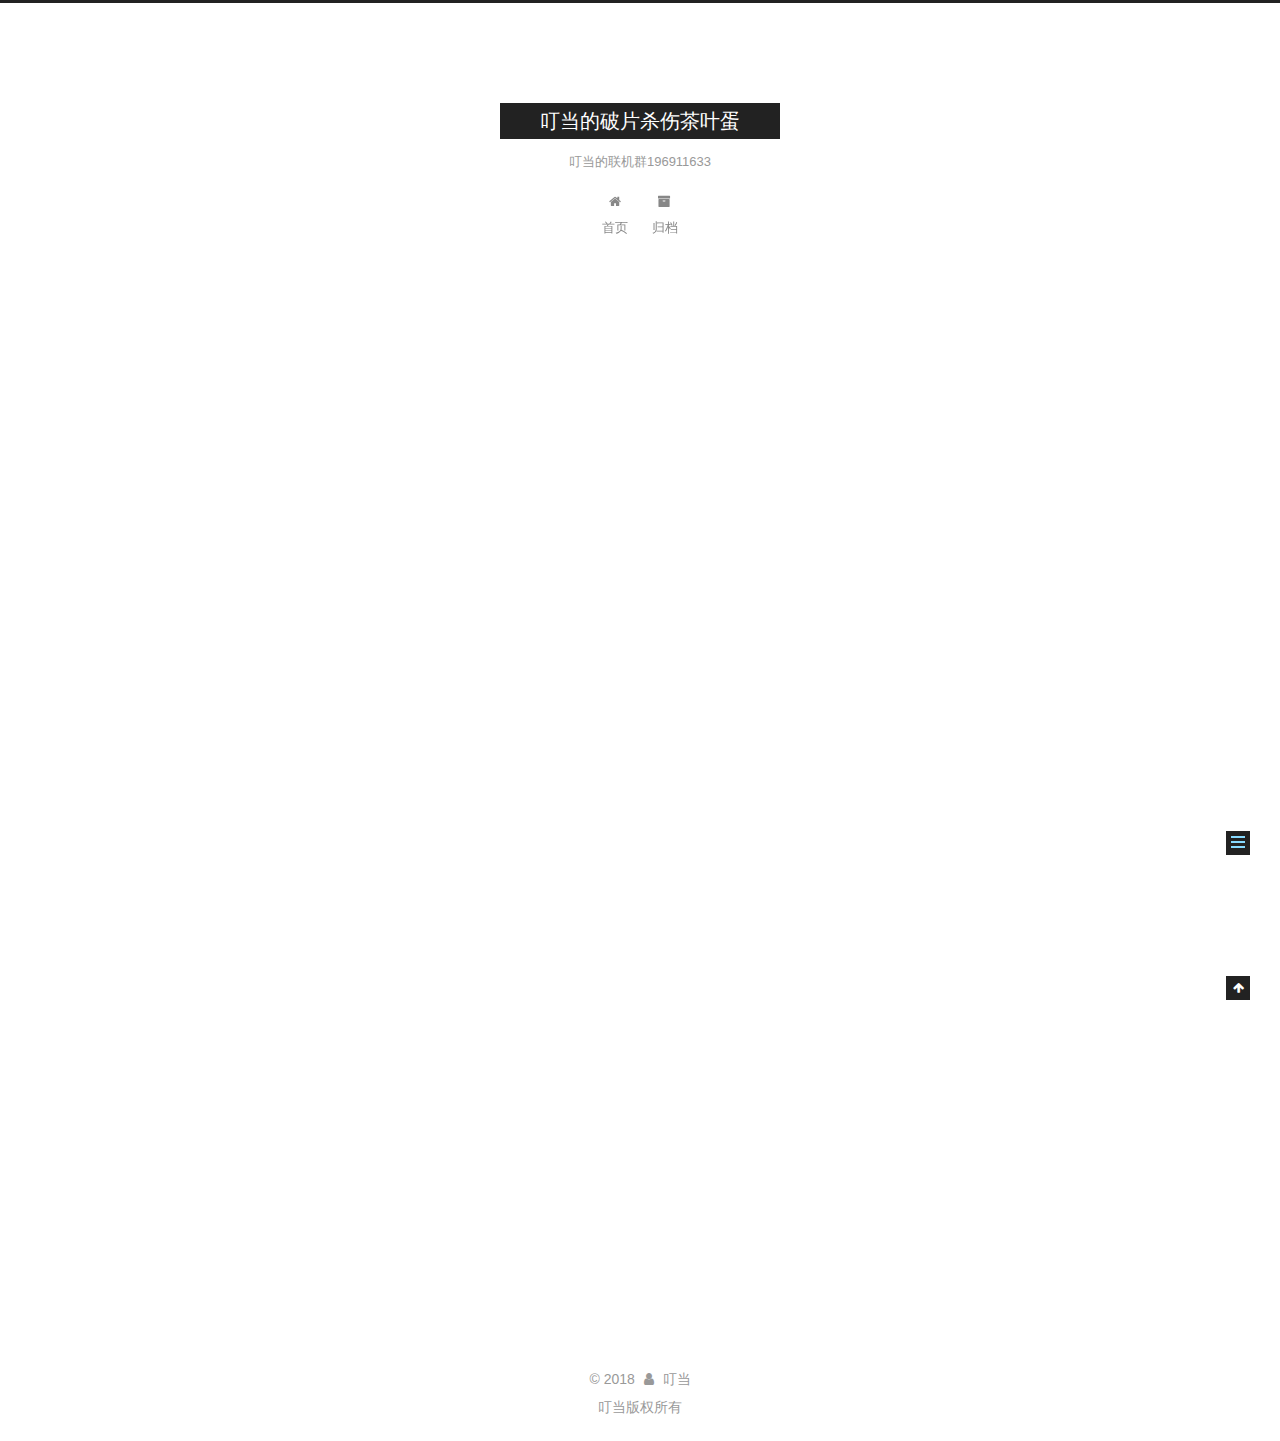
<file: 2018/06/22/hello-world/index.html>
<!DOCTYPE html>



  


<html class="theme-next muse use-motion" lang="zh-Hans">
<head>
  <meta charset="UTF-8"/>
<meta http-equiv="X-UA-Compatible" content="IE=edge" />
<meta name="viewport" content="width=device-width, initial-scale=1, maximum-scale=1"/>
<meta name="theme-color" content="#222">









<meta http-equiv="Cache-Control" content="no-transform" />
<meta http-equiv="Cache-Control" content="no-siteapp" />
















  
  
  <link href="/lib/fancybox/source/jquery.fancybox.css?v=2.1.5" rel="stylesheet" type="text/css" />







<link href="/lib/font-awesome/css/font-awesome.min.css?v=4.6.2" rel="stylesheet" type="text/css" />

<link href="/css/main.css?v=5.1.4" rel="stylesheet" type="text/css" />


  <link rel="apple-touch-icon" sizes="180x180" href="/images/apple-touch-icon-next.png?v=5.1.4">


  <link rel="icon" type="image/png" sizes="32x32" href="/images/favicon-32x32-next.png?v=5.1.4">


  <link rel="icon" type="image/png" sizes="16x16" href="/images/favicon-16x16-next.png?v=5.1.4">


  <link rel="mask-icon" href="/images/logo.svg?v=5.1.4" color="#222">





  <meta name="keywords" content="Hexo, NexT" />










<meta name="description" content="Welcome to Hexo! This is your very first post. Check documentation for more info. If you get any problems when using Hexo, you can find the answer in troubleshooting or you can ask me on GitHub. Quick">
<meta property="og:type" content="article">
<meta property="og:title" content="Hello World">
<meta property="og:url" content="http://www.aoechayedan.top/2018/06/22/hello-world/index.html">
<meta property="og:site_name" content="叮当的破片杀伤茶叶蛋">
<meta property="og:description" content="Welcome to Hexo! This is your very first post. Check documentation for more info. If you get any problems when using Hexo, you can find the answer in troubleshooting or you can ask me on GitHub. Quick">
<meta property="og:locale" content="zh-Hans">
<meta property="og:updated_time" content="2018-06-22T10:35:56.637Z">
<meta name="twitter:card" content="summary">
<meta name="twitter:title" content="Hello World">
<meta name="twitter:description" content="Welcome to Hexo! This is your very first post. Check documentation for more info. If you get any problems when using Hexo, you can find the answer in troubleshooting or you can ask me on GitHub. Quick">



<script type="text/javascript" id="hexo.configurations">
  var NexT = window.NexT || {};
  var CONFIG = {
    root: '/',
    scheme: 'Muse',
    version: '5.1.4',
    sidebar: {"position":"left","display":"post","offset":12,"b2t":false,"scrollpercent":false,"onmobile":false},
    fancybox: true,
    tabs: true,
    motion: {"enable":true,"async":false,"transition":{"post_block":"fadeIn","post_header":"slideDownIn","post_body":"slideDownIn","coll_header":"slideLeftIn","sidebar":"slideUpIn"}},
    duoshuo: {
      userId: '0',
      author: '博主'
    },
    algolia: {
      applicationID: '',
      apiKey: '',
      indexName: '',
      hits: {"per_page":10},
      labels: {"input_placeholder":"Search for Posts","hits_empty":"We didn't find any results for the search: ${query}","hits_stats":"${hits} results found in ${time} ms"}
    }
  };
</script>



  <link rel="canonical" href="http://www.aoechayedan.top/2018/06/22/hello-world/"/>





  <title>Hello World | 叮当的破片杀伤茶叶蛋</title>
  








</head>

<body itemscope itemtype="http://schema.org/WebPage" lang="zh-Hans">

  
  
    
  

  <div class="container sidebar-position-left page-post-detail">
    <div class="headband"></div>

    <header id="header" class="header" itemscope itemtype="http://schema.org/WPHeader">
      <div class="header-inner"><div class="site-brand-wrapper">
  <div class="site-meta ">
    

    <div class="custom-logo-site-title">
      <a href="/"  class="brand" rel="start">
        <span class="logo-line-before"><i></i></span>
        <span class="site-title">叮当的破片杀伤茶叶蛋</span>
        <span class="logo-line-after"><i></i></span>
      </a>
    </div>
      
        <p class="site-subtitle">叮当的联机群196911633</p>
      
  </div>

  <div class="site-nav-toggle">
    <button>
      <span class="btn-bar"></span>
      <span class="btn-bar"></span>
      <span class="btn-bar"></span>
    </button>
  </div>
</div>

<nav class="site-nav">
  

  
    <ul id="menu" class="menu">
      
        
        <li class="menu-item menu-item-home">
          <a href="/" rel="section">
            
              <i class="menu-item-icon fa fa-fw fa-home"></i> <br />
            
            首页
          </a>
        </li>
      
        
        <li class="menu-item menu-item-archives">
          <a href="/archives/" rel="section">
            
              <i class="menu-item-icon fa fa-fw fa-archive"></i> <br />
            
            归档
          </a>
        </li>
      

      
    </ul>
  

  
</nav>



 </div>
    </header>

    <main id="main" class="main">
      <div class="main-inner">
        <div class="content-wrap">
          <div id="content" class="content">
            

  <div id="posts" class="posts-expand">
    

  

  
  
  

  <article class="post post-type-normal" itemscope itemtype="http://schema.org/Article">
  
  
  
  <div class="post-block">
    <link itemprop="mainEntityOfPage" href="http://www.aoechayedan.top/2018/06/22/hello-world/">

    <span hidden itemprop="author" itemscope itemtype="http://schema.org/Person">
      <meta itemprop="name" content="叮当">
      <meta itemprop="description" content="">
      <meta itemprop="image" content="/images/avatar.gif">
    </span>

    <span hidden itemprop="publisher" itemscope itemtype="http://schema.org/Organization">
      <meta itemprop="name" content="叮当的破片杀伤茶叶蛋">
    </span>

    
      <header class="post-header">

        
        
          <h1 class="post-title" itemprop="name headline">Hello World</h1>
        

        <div class="post-meta">
          <span class="post-time">
            
              <span class="post-meta-item-icon">
                <i class="fa fa-calendar-o"></i>
              </span>
              
                <span class="post-meta-item-text">发表于</span>
              
              <time title="创建于" itemprop="dateCreated datePublished" datetime="2018-06-22T19:45:42+08:00">
                2018-06-22
              </time>
            

            

            
          </span>

          

          
            
          

          
          

          

          

          

        </div>
      </header>
    

    
    
    
    <div class="post-body" itemprop="articleBody">

      
      

      
        <p>Welcome to <a href="https://hexo.io/" target="_blank" rel="noopener">Hexo</a>! This is your very first post. Check <a href="https://hexo.io/docs/" target="_blank" rel="noopener">documentation</a> for more info. If you get any problems when using Hexo, you can find the answer in <a href="https://hexo.io/docs/troubleshooting.html" target="_blank" rel="noopener">troubleshooting</a> or you can ask me on <a href="https://github.com/hexojs/hexo/issues" target="_blank" rel="noopener">GitHub</a>.</p>
<h2 id="Quick-Start"><a href="#Quick-Start" class="headerlink" title="Quick Start"></a>Quick Start</h2><h3 id="Create-a-new-post"><a href="#Create-a-new-post" class="headerlink" title="Create a new post"></a>Create a new post</h3><figure class="highlight bash"><table><tr><td class="gutter"><pre><span class="line">1</span><br></pre></td><td class="code"><pre><span class="line">$ hexo new <span class="string">"My New Post"</span></span><br></pre></td></tr></table></figure>
<p>More info: <a href="https://hexo.io/docs/writing.html" target="_blank" rel="noopener">Writing</a></p>
<h3 id="Run-server"><a href="#Run-server" class="headerlink" title="Run server"></a>Run server</h3><figure class="highlight bash"><table><tr><td class="gutter"><pre><span class="line">1</span><br></pre></td><td class="code"><pre><span class="line">$ hexo server</span><br></pre></td></tr></table></figure>
<p>More info: <a href="https://hexo.io/docs/server.html" target="_blank" rel="noopener">Server</a></p>
<h3 id="Generate-static-files"><a href="#Generate-static-files" class="headerlink" title="Generate static files"></a>Generate static files</h3><figure class="highlight bash"><table><tr><td class="gutter"><pre><span class="line">1</span><br></pre></td><td class="code"><pre><span class="line">$ hexo generate</span><br></pre></td></tr></table></figure>
<p>More info: <a href="https://hexo.io/docs/generating.html" target="_blank" rel="noopener">Generating</a></p>
<h3 id="Deploy-to-remote-sites"><a href="#Deploy-to-remote-sites" class="headerlink" title="Deploy to remote sites"></a>Deploy to remote sites</h3><figure class="highlight bash"><table><tr><td class="gutter"><pre><span class="line">1</span><br></pre></td><td class="code"><pre><span class="line">$ hexo deploy</span><br></pre></td></tr></table></figure>
<p>More info: <a href="https://hexo.io/docs/deployment.html" target="_blank" rel="noopener">Deployment</a></p>

      
    </div>
    
    
    

    

    

    

    <footer class="post-footer">
      

      
      
      

      

      
      
    </footer>
  </div>
  
  
  
  </article>



    <div class="post-spread">
      
    </div>
  </div>


          </div>
          


          

  



        </div>
        
          
  
  <div class="sidebar-toggle">
    <div class="sidebar-toggle-line-wrap">
      <span class="sidebar-toggle-line sidebar-toggle-line-first"></span>
      <span class="sidebar-toggle-line sidebar-toggle-line-middle"></span>
      <span class="sidebar-toggle-line sidebar-toggle-line-last"></span>
    </div>
  </div>

  <aside id="sidebar" class="sidebar">
    
    <div class="sidebar-inner">

      

      
        <ul class="sidebar-nav motion-element">
          <li class="sidebar-nav-toc sidebar-nav-active" data-target="post-toc-wrap">
            文章目录
          </li>
          <li class="sidebar-nav-overview" data-target="site-overview-wrap">
            站点概览
          </li>
        </ul>
      

      <section class="site-overview-wrap sidebar-panel">
        <div class="site-overview">
          <div class="site-author motion-element" itemprop="author" itemscope itemtype="http://schema.org/Person">
            
              <p class="site-author-name" itemprop="name">叮当</p>
              <p class="site-description motion-element" itemprop="description">创建于2014年8月的群组，从minecraft服务器开始，至今MC开了快4年了。这里是秘密基地之一，现实与虚幻的交汇点，我们写下自己的另一面，另一份人生。</p>
          </div>

          <nav class="site-state motion-element">

            
              <div class="site-state-item site-state-posts">
              
                <a href="/archives/">
              
                  <span class="site-state-item-count">1</span>
                  <span class="site-state-item-name">日志</span>
                </a>
              </div>
            

            

            

          </nav>

          

          

          
          

          
          

          

        </div>
      </section>

      
      <!--noindex-->
        <section class="post-toc-wrap motion-element sidebar-panel sidebar-panel-active">
          <div class="post-toc">

            
              
            

            
              <div class="post-toc-content"><ol class="nav"><li class="nav-item nav-level-2"><a class="nav-link" href="#Quick-Start"><span class="nav-number">1.</span> <span class="nav-text">Quick Start</span></a><ol class="nav-child"><li class="nav-item nav-level-3"><a class="nav-link" href="#Create-a-new-post"><span class="nav-number">1.1.</span> <span class="nav-text">Create a new post</span></a></li><li class="nav-item nav-level-3"><a class="nav-link" href="#Run-server"><span class="nav-number">1.2.</span> <span class="nav-text">Run server</span></a></li><li class="nav-item nav-level-3"><a class="nav-link" href="#Generate-static-files"><span class="nav-number">1.3.</span> <span class="nav-text">Generate static files</span></a></li><li class="nav-item nav-level-3"><a class="nav-link" href="#Deploy-to-remote-sites"><span class="nav-number">1.4.</span> <span class="nav-text">Deploy to remote sites</span></a></li></ol></li></ol></div>
            

          </div>
        </section>
      <!--/noindex-->
      

      

    </div>
  </aside>


        
      </div>
    </main>

    <footer id="footer" class="footer">
      <div class="footer-inner">
        <div class="copyright">&copy; <span itemprop="copyrightYear">2018</span>
  <span class="with-love">
    <i class="fa fa-user"></i>
  </span>
  <span class="author" itemprop="copyrightHolder">叮当</span>

  
</div>








  <div class="footer-custom">叮当版权所有</div>


        







        
      </div>
    </footer>

    
      <div class="back-to-top">
        <i class="fa fa-arrow-up"></i>
        
      </div>
    

    

  </div>

  

<script type="text/javascript">
  if (Object.prototype.toString.call(window.Promise) !== '[object Function]') {
    window.Promise = null;
  }
</script>









  












  
  
    <script type="text/javascript" src="/lib/jquery/index.js?v=2.1.3"></script>
  

  
  
    <script type="text/javascript" src="/lib/fastclick/lib/fastclick.min.js?v=1.0.6"></script>
  

  
  
    <script type="text/javascript" src="/lib/jquery_lazyload/jquery.lazyload.js?v=1.9.7"></script>
  

  
  
    <script type="text/javascript" src="/lib/velocity/velocity.min.js?v=1.2.1"></script>
  

  
  
    <script type="text/javascript" src="/lib/velocity/velocity.ui.min.js?v=1.2.1"></script>
  

  
  
    <script type="text/javascript" src="/lib/fancybox/source/jquery.fancybox.pack.js?v=2.1.5"></script>
  


  


  <script type="text/javascript" src="/js/src/utils.js?v=5.1.4"></script>

  <script type="text/javascript" src="/js/src/motion.js?v=5.1.4"></script>



  
  

  
  <script type="text/javascript" src="/js/src/scrollspy.js?v=5.1.4"></script>
<script type="text/javascript" src="/js/src/post-details.js?v=5.1.4"></script>



  


  <script type="text/javascript" src="/js/src/bootstrap.js?v=5.1.4"></script>



  


  




	





  





  












  





  

  

  

  
  

  

  

  

</body>
</html>
</file>
<file: css/main.css>
/* normalize.css v3.0.2 | MIT License | git.io/normalize */
html {
  font-family: sans-serif; /* 1 */
  -ms-text-size-adjust: 100%; /* 2 */
  -webkit-text-size-adjust: 100%; /* 2 */
}
body {
  margin: 0;
}
article,
aside,
details,
figcaption,
figure,
footer,
header,
hgroup,
main,
menu,
nav,
section,
summary {
  display: block;
}
audio,
canvas,
progress,
video {
  display: inline-block; /* 1 */
  vertical-align: baseline; /* 2 */
}
audio:not([controls]) {
  display: none;
  height: 0;
}
[hidden],
template {
  display: none;
}
a {
  background-color: transparent;
}
a:active,
a:hover {
  outline: 0;
}
abbr[title] {
  border-bottom: 1px dotted;
}
b,
strong {
  font-weight: bold;
}
dfn {
  font-style: italic;
}
h1 {
  font-size: 2em;
  margin: 0.67em 0;
}
mark {
  background: #ff0;
  color: #000;
}
small {
  font-size: 80%;
}
sub,
sup {
  font-size: 75%;
  line-height: 0;
  position: relative;
  vertical-align: baseline;
}
sup {
  top: -0.5em;
}
sub {
  bottom: -0.25em;
}
img {
  border: 0;
}
svg:not(:root) {
  overflow: hidden;
}
figure {
  margin: 1em 40px;
}
hr {
  -moz-box-sizing: content-box;
  box-sizing: content-box;
  height: 0;
}
pre {
  overflow: auto;
}
code,
kbd,
pre,
samp {
  font-family: monospace, monospace;
  font-size: 1em;
}
button,
input,
optgroup,
select,
textarea {
  color: inherit; /* 1 */
  font: inherit; /* 2 */
  margin: 0; /* 3 */
}
button {
  overflow: visible;
}
button,
select {
  text-transform: none;
}
button,
html input[type="button"],
input[type="reset"],
input[type="submit"] {
  -webkit-appearance: button; /* 2 */
  cursor: pointer; /* 3 */
}
button[disabled],
html input[disabled] {
  cursor: default;
}
button::-moz-focus-inner,
input::-moz-focus-inner {
  border: 0;
  padding: 0;
}
input {
  line-height: normal;
}
input[type="checkbox"],
input[type="radio"] {
  box-sizing: border-box; /* 1 */
  padding: 0; /* 2 */
}
input[type="number"]::-webkit-inner-spin-button,
input[type="number"]::-webkit-outer-spin-button {
  height: auto;
}
input[type="search"] {
  -webkit-appearance: textfield; /* 1 */
  -moz-box-sizing: content-box;
  -webkit-box-sizing: content-box; /* 2 */
  box-sizing: content-box;
}
input[type="search"]::-webkit-search-cancel-button,
input[type="search"]::-webkit-search-decoration {
  -webkit-appearance: none;
}
fieldset {
  border: 1px solid #c0c0c0;
  margin: 0 2px;
  padding: 0.35em 0.625em 0.75em;
}
legend {
  border: 0; /* 1 */
  padding: 0; /* 2 */
}
textarea {
  overflow: auto;
}
optgroup {
  font-weight: bold;
}
table {
  border-collapse: collapse;
  border-spacing: 0;
}
td,
th {
  padding: 0;
}
::selection {
  background: #262a30;
  color: #fff;
}
body {
  position: relative;
  font-family: 'Lato', "PingFang SC", "Microsoft YaHei", sans-serif;
  font-size: 14px;
  line-height: 2;
  color: #555;
  background: #fff;
}
@media (max-width: 767px) {
  body {
    padding-right: 0 !important;
  }
}
@media (min-width: 768px) and (max-width: 991px) {
  body {
    padding-right: 0 !important;
  }
}
@media (min-width: 1600px) {
  body {
    font-size: 16px;
  }
}
h1,
h2,
h3,
h4,
h5,
h6 {
  margin: 0;
  padding: 0;
  font-weight: bold;
  line-height: 1.5;
  font-family: 'Lato', "PingFang SC", "Microsoft YaHei", sans-serif;
}
h2,
h3,
h4,
h5,
h6 {
  margin: 20px 0 15px;
}
h1 {
  font-size: 22px;
}
@media (max-width: 767px) {
  h1 {
    font-size: 18px;
  }
}
h2 {
  font-size: 20px;
}
@media (max-width: 767px) {
  h2 {
    font-size: 16px;
  }
}
h3 {
  font-size: 18px;
}
@media (max-width: 767px) {
  h3 {
    font-size: 14px;
  }
}
h4 {
  font-size: 16px;
}
@media (max-width: 767px) {
  h4 {
    font-size: 12px;
  }
}
h5 {
  font-size: 14px;
}
@media (max-width: 767px) {
  h5 {
    font-size: 10px;
  }
}
h6 {
  font-size: 12px;
}
@media (max-width: 767px) {
  h6 {
    font-size: 8px;
  }
}
p {
  margin: 0 0 20px 0;
}
a {
  color: #555;
  text-decoration: none;
  outline: none;
  border-bottom: 1px solid #999;
  word-wrap: break-word;
}
a:hover {
  color: #222;
  border-bottom-color: #222;
}
blockquote {
  margin: 0;
  padding: 0;
}
img {
  display: block;
  margin: auto;
  max-width: 100%;
  height: auto;
}
hr {
  margin: 40px 0;
  height: 3px;
  border: none;
  background-color: #ddd;
  background-image: repeating-linear-gradient(-45deg, #fff, #fff 4px, transparent 4px, transparent 8px);
}
blockquote {
  padding: 0 15px;
  color: #666;
  border-left: 4px solid #ddd;
}
blockquote cite::before {
  content: "-";
  padding: 0 5px;
}
dt {
  font-weight: 700;
}
dd {
  margin: 0;
  padding: 0;
}
kbd {
  border: 1px solid #ccc;
  border-radius: 0.2em;
  box-shadow: 0.1em 0.1em 0.2em rgba(0,0,0,0.1);
  background-color: #f9f9f9;
  font-family: inherit;
  background-image: -webkit-linear-gradient(top, #eee, #fff, #eee);
  padding: 0.1em 0.3em;
  white-space: nowrap;
}
.text-left {
  text-align: left;
}
.text-center {
  text-align: center;
}
.text-right {
  text-align: right;
}
.text-justify {
  text-align: justify;
}
.text-nowrap {
  white-space: nowrap;
}
.text-lowercase {
  text-transform: lowercase;
}
.text-uppercase {
  text-transform: uppercase;
}
.text-capitalize {
  text-transform: capitalize;
}
.center-block {
  display: block;
  margin-left: auto;
  margin-right: auto;
}
.clearfix:before,
.clearfix:after {
  content: " ";
  display: table;
}
.clearfix:after {
  clear: both;
}
.pullquote {
  width: 45%;
}
.pullquote.left {
  float: left;
  margin-left: 5px;
  margin-right: 10px;
}
.pullquote.right {
  float: right;
  margin-left: 10px;
  margin-right: 5px;
}
.affix.affix.affix {
  position: fixed;
}
.translation {
  margin-top: -20px;
  font-size: 14px;
  color: #999;
}
.scrollbar-measure {
  width: 100px;
  height: 100px;
  overflow: scroll;
  position: absolute;
  top: -9999px;
}
.use-motion .motion-element {
  opacity: 0;
}
table {
  margin: 20px 0;
  width: 100%;
  border-collapse: collapse;
  border-spacing: 0;
  border: 1px solid #ddd;
  font-size: 14px;
  table-layout: fixed;
  word-wrap: break-all;
}
table>tbody>tr:nth-of-type(odd) {
  background-color: #f9f9f9;
}
table>tbody>tr:hover {
  background-color: #f5f5f5;
}
caption,
th,
td {
  padding: 8px;
  text-align: left;
  vertical-align: middle;
  font-weight: normal;
}
th,
td {
  border-bottom: 3px solid #ddd;
  border-right: 1px solid #eee;
}
th {
  padding-bottom: 10px;
  font-weight: 700;
}
td {
  border-bottom-width: 1px;
}
html,
body {
  height: 100%;
}
.container {
  position: relative;
  min-height: 100%;
}
.header-inner {
  margin: 0 auto;
  padding: 100px 0 70px;
  width: 700px;
}
@media (min-width: 1600px) {
  .container .header-inner {
    width: 900px;
  }
}
.main {
  padding-bottom: 150px;
}
.main-inner {
  margin: 0 auto;
  width: 700px;
}
@media (min-width: 1600px) {
  .container .main-inner {
    width: 900px;
  }
}
.footer {
  position: absolute;
  left: 0;
  bottom: 0;
  width: 100%;
  min-height: 50px;
}
.footer-inner {
  box-sizing: border-box;
  margin: 20px auto;
  width: 700px;
}
@media (min-width: 1600px) {
  .container .footer-inner {
    width: 900px;
  }
}
pre,
.highlight {
  overflow: auto;
  margin: 20px 0;
  padding: 0;
  font-size: 13px;
  color: #4d4d4c;
  background: #f7f7f7;
  line-height: 1.6;
}
pre,
code {
  font-family: consolas, Menlo, "PingFang SC", "Microsoft YaHei", monospace;
}
code {
  padding: 2px 4px;
  word-wrap: break-word;
  color: #555;
  background: #eee;
  border-radius: 3px;
  font-size: 13px;
}
pre {
  padding: 10px;
}
pre code {
  padding: 0;
  color: #4d4d4c;
  background: none;
  text-shadow: none;
}
.highlight {
  border-radius: 1px;
}
.highlight pre {
  border: none;
  margin: 0;
  padding: 10px 0;
}
.highlight table {
  margin: 0;
  width: auto;
  border: none;
}
.highlight td {
  border: none;
  padding: 0;
}
.highlight figcaption {
  font-size: 1em;
  color: #4d4d4c;
  line-height: 1em;
  margin-bottom: 1em;
}
.highlight figcaption:before,
.highlight figcaption:after {
  content: " ";
  display: table;
}
.highlight figcaption:after {
  clear: both;
}
.highlight figcaption a {
  float: right;
  color: #4d4d4c;
}
.highlight figcaption a:hover {
  border-bottom-color: #4d4d4c;
}
.highlight .gutter pre {
  padding-left: 10px;
  padding-right: 10px;
  color: #869194;
  text-align: right;
  background-color: #eff2f3;
}
.highlight .code pre {
  width: 100%;
  padding-left: 10px;
  padding-right: 10px;
  background-color: #f7f7f7;
}
.highlight .line {
  height: 20px;
}
.gutter {
  -webkit-user-select: none;
  -moz-user-select: none;
  -ms-user-select: none;
  user-select: none;
}
.gist table {
  width: auto;
}
.gist table td {
  border: none;
}
pre .deletion {
  background: #fdd;
}
pre .addition {
  background: #dfd;
}
pre .meta {
  color: #8959a8;
}
pre .comment {
  color: #8e908c;
}
pre .variable,
pre .attribute,
pre .tag,
pre .regexp,
pre .ruby .constant,
pre .xml .tag .title,
pre .xml .pi,
pre .xml .doctype,
pre .html .doctype,
pre .css .id,
pre .css .class,
pre .css .pseudo {
  color: #c82829;
}
pre .number,
pre .preprocessor,
pre .built_in,
pre .literal,
pre .params,
pre .constant,
pre .command {
  color: #f5871f;
}
pre .ruby .class .title,
pre .css .rules .attribute,
pre .string,
pre .value,
pre .inheritance,
pre .header,
pre .ruby .symbol,
pre .xml .cdata,
pre .special,
pre .number,
pre .formula {
  color: #718c00;
}
pre .title,
pre .css .hexcolor {
  color: #3e999f;
}
pre .function,
pre .python .decorator,
pre .python .title,
pre .ruby .function .title,
pre .ruby .title .keyword,
pre .perl .sub,
pre .javascript .title,
pre .coffeescript .title {
  color: #4271ae;
}
pre .keyword,
pre .javascript .function {
  color: #8959a8;
}
.full-image.full-image.full-image.full-image {
  border: none;
  max-width: 100%;
  width: auto;
  margin: 20px auto 25px;
}
@media (min-width: 992px) {
  .full-image.full-image.full-image.full-image {
    max-width: none;
    width: 110%;
    margin: 25px -5%;
  }
}
.blockquote-center,
.page-home .post-type-quote blockquote,
.page-post-detail .post-type-quote blockquote {
  position: relative;
  margin: 40px 0;
  padding: 0;
  border-left: none;
  text-align: center;
}
.blockquote-center::before,
.page-home .post-type-quote blockquote::before,
.page-post-detail .post-type-quote blockquote::before,
.blockquote-center::after,
.page-home .post-type-quote blockquote::after,
.page-post-detail .post-type-quote blockquote::after {
  position: absolute;
  content: ' ';
  display: block;
  width: 100%;
  height: 24px;
  opacity: 0.2;
  background-repeat: no-repeat;
  background-position: 0 -6px;
  background-size: 22px 22px;
}
.blockquote-center::before,
.page-home .post-type-quote blockquote::before,
.page-post-detail .post-type-quote blockquote::before {
  top: -20px;
  background-image: url("../images/quote-l.svg");
  border-top: 1px solid #ccc;
}
.blockquote-center::after,
.page-home .post-type-quote blockquote::after,
.page-post-detail .post-type-quote blockquote::after {
  bottom: -20px;
  background-image: url("../images/quote-r.svg");
  border-bottom: 1px solid #ccc;
  background-position: 100% 8px;
}
.blockquote-center p,
.page-home .post-type-quote blockquote p,
.page-post-detail .post-type-quote blockquote p,
.blockquote-center div,
.page-home .post-type-quote blockquote div,
.page-post-detail .post-type-quote blockquote div {
  text-align: center;
}
.post .post-body .group-picture img {
  box-sizing: border-box;
  padding: 0 3px;
  border: none;
}
.post .group-picture-row {
  overflow: hidden;
  margin-top: 6px;
}
.post .group-picture-row:first-child {
  margin-top: 0;
}
.post .group-picture-column {
  float: left;
}
.page-post-detail .post-body .group-picture-column {
  float: none;
  margin-top: 10px;
  width: auto !important;
}
.page-post-detail .post-body .group-picture-column img {
  margin: 0 auto;
}
.page-archive .group-picture-container {
  overflow: hidden;
}
.page-archive .group-picture-row {
  float: left;
}
.page-archive .group-picture-row:first-child {
  margin-top: 6px;
}
.page-archive .group-picture-column {
  max-width: 150px;
  max-height: 150px;
}
.post-body .note {
  position: relative;
  padding: 15px;
  margin-bottom: 20px;
  border: 1px solid #eee;
  border-left-width: 5px;
  border-radius: 3px;
}
.post-body .note h2,
.post-body .note h3,
.post-body .note h4,
.post-body .note h5,
.post-body .note h6 {
  margin-top: 0;
  margin-bottom: 0;
  border-bottom: initial;
  padding-top: 0 !important;
}
.post-body .note p:first-child,
.post-body .note ul:first-child,
.post-body .note ol:first-child,
.post-body .note table:first-child,
.post-body .note pre:first-child,
.post-body .note blockquote:first-child {
  margin-top: 0;
}
.post-body .note p:last-child,
.post-body .note ul:last-child,
.post-body .note ol:last-child,
.post-body .note table:last-child,
.post-body .note pre:last-child,
.post-body .note blockquote:last-child {
  margin-bottom: 0;
}
.post-body .note.default {
  border-left-color: #777;
}
.post-body .note.default h2,
.post-body .note.default h3,
.post-body .note.default h4,
.post-body .note.default h5,
.post-body .note.default h6 {
  color: #777;
}
.post-body .note.primary {
  border-left-color: #6f42c1;
}
.post-body .note.primary h2,
.post-body .note.primary h3,
.post-body .note.primary h4,
.post-body .note.primary h5,
.post-body .note.primary h6 {
  color: #6f42c1;
}
.post-body .note.info {
  border-left-color: #428bca;
}
.post-body .note.info h2,
.post-body .note.info h3,
.post-body .note.info h4,
.post-body .note.info h5,
.post-body .note.info h6 {
  color: #428bca;
}
.post-body .note.success {
  border-left-color: #5cb85c;
}
.post-body .note.success h2,
.post-body .note.success h3,
.post-body .note.success h4,
.post-body .note.success h5,
.post-body .note.success h6 {
  color: #5cb85c;
}
.post-body .note.warning {
  border-left-color: #f0ad4e;
}
.post-body .note.warning h2,
.post-body .note.warning h3,
.post-body .note.warning h4,
.post-body .note.warning h5,
.post-body .note.warning h6 {
  color: #f0ad4e;
}
.post-body .note.danger {
  border-left-color: #d9534f;
}
.post-body .note.danger h2,
.post-body .note.danger h3,
.post-body .note.danger h4,
.post-body .note.danger h5,
.post-body .note.danger h6 {
  color: #d9534f;
}
.post-body .label {
  display: inline;
  padding: 0 2px;
  white-space: nowrap;
}
.post-body .label.default {
  background-color: #f0f0f0;
}
.post-body .label.primary {
  background-color: #efe6f7;
}
.post-body .label.info {
  background-color: #e5f2f8;
}
.post-body .label.success {
  background-color: #e7f4e9;
}
.post-body .label.warning {
  background-color: #fcf6e1;
}
.post-body .label.danger {
  background-color: #fae8eb;
}
.post-body .tabs {
  position: relative;
  display: block;
  margin-bottom: 20px;
  padding-top: 10px;
}
.post-body .tabs ul.nav-tabs {
  margin: 0;
  padding: 0;
  display: flex;
  margin-bottom: -1px;
}
@media (max-width: 413px) {
  .post-body .tabs ul.nav-tabs {
    display: block;
    margin-bottom: 5px;
  }
}
.post-body .tabs ul.nav-tabs li.tab {
  list-style-type: none !important;
  margin: 0 0.25em 0 0;
  border-top: 3px solid transparent;
  border-left: 1px solid transparent;
  border-right: 1px solid transparent;
}
@media (max-width: 413px) {
  .post-body .tabs ul.nav-tabs li.tab {
    margin: initial;
    border-top: 1px solid transparent;
    border-left: 3px solid transparent;
    border-right: 1px solid transparent;
    border-bottom: 1px solid transparent;
  }
}
.post-body .tabs ul.nav-tabs li.tab a {
  outline: 0;
  border-bottom: initial;
  display: block;
  line-height: 1.8em;
  padding: 0.25em 0.75em;
  transition-duration: 0.2s;
  transition-timing-function: ease-out;
  transition-delay: 0s;
}
.post-body .tabs ul.nav-tabs li.tab a i {
  width: 1.285714285714286em;
}
.post-body .tabs ul.nav-tabs li.tab.active {
  border-top: 3px solid #fc6423;
  border-left: 1px solid #ddd;
  border-right: 1px solid #ddd;
  background-color: #fff;
}
@media (max-width: 413px) {
  .post-body .tabs ul.nav-tabs li.tab.active {
    border-top: 1px solid #ddd;
    border-left: 3px solid #fc6423;
    border-right: 1px solid #ddd;
    border-bottom: 1px solid #ddd;
  }
}
.post-body .tabs ul.nav-tabs li.tab.active a {
  cursor: default;
  color: #555;
}
.post-body .tabs .tab-content {
  background-color: #fff;
}
.post-body .tabs .tab-content .tab-pane {
  border: 1px solid #ddd;
  padding: 20px 20px 0 20px;
}
.post-body .tabs .tab-content .tab-pane:not(.active) {
  display: none !important;
}
.post-body .tabs .tab-content .tab-pane.active {
  display: block !important;
}
.btn {
  display: inline-block;
  padding: 0 20px;
  font-size: 14px;
  color: #fff;
  background: #222;
  border: 2px solid #222;
  text-decoration: none;
  border-radius: 0;
  transition-property: background-color;
  transition-duration: 0.2s;
  transition-timing-function: ease-in-out;
  transition-delay: 0s;
  line-height: 2;
}
.btn:hover {
  border-color: #222;
  color: #222;
  background: #fff;
}
.btn +.btn {
  margin: 0 0 8px 8px;
}
.btn .fa-fw {
  width: 1.285714285714286em;
  text-align: left;
}
.btn-bar {
  display: block;
  width: 22px;
  height: 2px;
  background: #555;
  border-radius: 1px;
}
.btn-bar+.btn-bar {
  margin-top: 4px;
}
.pagination {
  margin: 120px 0 40px;
  text-align: center;
  border-top: 1px solid #eee;
}
.page-number-basic,
.pagination .prev,
.pagination .next,
.pagination .page-number,
.pagination .space {
  display: inline-block;
  position: relative;
  top: -1px;
  margin: 0 10px;
  padding: 0 11px;
}
@media (max-width: 767px) {
  .page-number-basic,
  .pagination .prev,
  .pagination .next,
  .pagination .page-number,
  .pagination .space {
    margin: 0 5px;
  }
}
.pagination .prev,
.pagination .next,
.pagination .page-number {
  border-bottom: 0;
  border-top: 1px solid #eee;
  transition-property: border-color;
  transition-duration: 0.2s;
  transition-timing-function: ease-in-out;
  transition-delay: 0s;
}
.pagination .prev:hover,
.pagination .next:hover,
.pagination .page-number:hover {
  border-top-color: #222;
}
.pagination .space {
  padding: 0;
  margin: 0;
}
.pagination .prev {
  margin-left: 0;
}
.pagination .next {
  margin-right: 0;
}
.pagination .page-number.current {
  color: #fff;
  background: #ccc;
  border-top-color: #ccc;
}
@media (max-width: 767px) {
  .pagination {
    border-top: none;
  }
  .pagination .prev,
  .pagination .next,
  .pagination .page-number {
    margin-bottom: 10px;
    border-top: 0;
    border-bottom: 1px solid #eee;
    padding: 0 10px;
  }
  .pagination .prev:hover,
  .pagination .next:hover,
  .pagination .page-number:hover {
    border-bottom-color: #222;
  }
}
.comments {
  margin: 60px 20px 0;
}
.tag-cloud {
  text-align: center;
}
.tag-cloud a {
  display: inline-block;
  margin: 10px;
}
.back-to-top {
  box-sizing: border-box;
  position: fixed;
  bottom: -100px;
  right: 30px;
  z-index: 1050;
  padding: 0 6px;
  width: 24px;
  background: #222;
  font-size: 12px;
  opacity: 1;
  color: #fff;
  cursor: pointer;
  text-align: center;
  -webkit-transform: translateZ(0);
  transition-property: bottom;
  transition-duration: 0.2s;
  transition-timing-function: ease-in-out;
  transition-delay: 0s;
}
@media (min-width: 768px) and (max-width: 991px) {
  .back-to-top {
    display: none !important;
  }
}
@media (max-width: 767px) {
  .back-to-top {
    display: none !important;
  }
}
.back-to-top.back-to-top-on {
  bottom: 19px;
}
.header {
  background: transparent;
}
.header-inner {
  position: relative;
}
.headband {
  height: 3px;
  background: #222;
}
.site-meta {
  margin: 0;
  text-align: center;
}
@media (max-width: 767px) {
  .site-meta {
    text-align: center;
  }
}
.brand {
  position: relative;
  display: inline-block;
  padding: 0 40px;
  color: #fff;
  background: #222;
  border-bottom: none;
}
.brand:hover {
  color: #fff;
}
.logo {
  display: inline-block;
  margin-right: 5px;
  line-height: 36px;
  vertical-align: top;
}
.site-title {
  display: inline-block;
  vertical-align: top;
  line-height: 36px;
  font-size: 20px;
  font-weight: normal;
  font-family: 'Lato', "PingFang SC", "Microsoft YaHei", sans-serif;
}
.site-subtitle {
  margin-top: 10px;
  font-size: 13px;
  color: #999;
}
.use-motion .brand {
  opacity: 0;
}
.use-motion .logo,
.use-motion .site-title,
.use-motion .site-subtitle {
  opacity: 0;
  position: relative;
  top: -10px;
}
.site-nav-toggle {
  display: none;
  position: absolute;
  top: 10px;
  left: 10px;
}
@media (max-width: 767px) {
  .site-nav-toggle {
    display: block;
  }
}
.site-nav-toggle button {
  margin-top: 2px;
  padding: 9px 10px;
  background: transparent;
  border: none;
}
@media (max-width: 767px) {
  .site-nav {
    display: none;
    margin: 0 -10px;
    padding: 0 10px;
    clear: both;
    border-top: 1px solid #ddd;
  }
}
@media (min-width: 768px) and (max-width: 991px) {
  .site-nav {
    display: block !important;
  }
}
@media (min-width: 992px) {
  .site-nav {
    display: block !important;
  }
}
.menu {
  margin-top: 20px;
  padding-left: 0;
  text-align: center;
}
.menu .menu-item {
  display: inline-block;
  margin: 0 10px;
  list-style: none;
}
@media screen and (max-width: 767px) {
  .menu .menu-item {
    margin-top: 10px;
  }
}
.menu .menu-item a {
  display: block;
  font-size: 13px;
  line-height: inherit;
  border-bottom: 1px solid transparent;
  transition-property: border-color;
  transition-duration: 0.2s;
  transition-timing-function: ease-in-out;
  transition-delay: 0s;
}
.menu .menu-item a:hover {
  border-bottom-color: #222;
}
.menu .menu-item .fa {
  margin-right: 5px;
}
.use-motion .menu-item {
  opacity: 0;
}
.post-body {
  font-family: 'Lato', "PingFang SC", "Microsoft YaHei", sans-serif;
}
@media (max-width: 767px) {
  .post-body {
    word-break: break-word;
  }
}
.post-body .fancybox img {
  display: block !important;
  margin: 0 auto;
  cursor: pointer;
  cursor: zoom-in;
  cursor: -webkit-zoom-in;
}
.post-body .image-caption,
.post-body .figure .caption {
  margin: -20px auto 15px;
  text-align: center;
  font-size: 14px;
  color: #999;
  font-weight: bold;
  line-height: 1;
}
.post-sticky-flag {
  display: inline-block;
  font-size: 16px;
  -ms-transform: rotate(30deg);
  -webkit-transform: rotate(30deg);
  -moz-transform: rotate(30deg);
  -ms-transform: rotate(30deg);
  -o-transform: rotate(30deg);
  transform: rotate(30deg);
}
.use-motion .post-block,
.use-motion .pagination,
.use-motion .comments {
  opacity: 0;
}
.use-motion .post-header {
  opacity: 0;
}
.use-motion .post-body {
  opacity: 0;
}
.use-motion .collection-title {
  opacity: 0;
}
.posts-expand {
  padding-top: 40px;
}
@media (max-width: 767px) {
  .posts-expand {
    margin: 0 20px;
  }
  .post-body pre .gutter pre {
    padding-right: 10px;
  }
  .post-body .highlight {
    margin-left: 0px;
    margin-right: 0px;
    padding: 0;
  }
  .post-body .highlight .gutter pre {
    padding-right: 10px;
  }
}
@media (min-width: 992px) {
  .posts-expand .post-body {
    text-align: justify;
  }
}
.posts-expand .post-body h2,
.posts-expand .post-body h3,
.posts-expand .post-body h4,
.posts-expand .post-body h5,
.posts-expand .post-body h6 {
  padding-top: 10px;
}
.posts-expand .post-body h2 .header-anchor,
.posts-expand .post-body h3 .header-anchor,
.posts-expand .post-body h4 .header-anchor,
.posts-expand .post-body h5 .header-anchor,
.posts-expand .post-body h6 .header-anchor {
  float: right;
  margin-left: 10px;
  color: #ccc;
  border-bottom-style: none;
  visibility: hidden;
}
.posts-expand .post-body h2 .header-anchor:hover,
.posts-expand .post-body h3 .header-anchor:hover,
.posts-expand .post-body h4 .header-anchor:hover,
.posts-expand .post-body h5 .header-anchor:hover,
.posts-expand .post-body h6 .header-anchor:hover {
  color: inherit;
}
.posts-expand .post-body h2:hover .header-anchor,
.posts-expand .post-body h3:hover .header-anchor,
.posts-expand .post-body h4:hover .header-anchor,
.posts-expand .post-body h5:hover .header-anchor,
.posts-expand .post-body h6:hover .header-anchor {
  visibility: visible;
}
.posts-expand .post-body ul li {
  list-style: circle;
}
.posts-expand .post-body img {
  box-sizing: border-box;
  margin: auto;
  padding: 3px;
  border: 1px solid #ddd;
}
.posts-expand .post-body .fancybox img {
  margin: 0 auto 25px;
}
@media (max-width: 767px) {
  .posts-collapse {
    margin: 0 20px;
  }
  .posts-collapse .post-title,
  .posts-collapse .post-meta {
    display: block;
    width: auto;
    text-align: left;
  }
}
.posts-collapse {
  position: relative;
  z-index: 1010;
  margin-left: 55px;
}
.posts-collapse::after {
  content: " ";
  position: absolute;
  top: 20px;
  left: 0;
  margin-left: -2px;
  width: 4px;
  height: 100%;
  background: #f5f5f5;
  z-index: -1;
}
@media (max-width: 767px) {
  .posts-collapse {
    margin: 0 20px;
  }
}
.posts-collapse .collection-title {
  position: relative;
  margin: 60px 0;
}
.posts-collapse .collection-title h1,
.posts-collapse .collection-title h2 {
  margin-left: 20px;
}
.posts-collapse .collection-title small {
  color: #bbb;
  margin-left: 5px;
}
.posts-collapse .collection-title::before {
  content: " ";
  position: absolute;
  left: 0;
  top: 50%;
  margin-left: -4px;
  margin-top: -4px;
  width: 8px;
  height: 8px;
  background: #bbb;
  border-radius: 50%;
}
.posts-collapse .post {
  margin: 30px 0;
}
.posts-collapse .post-header {
  position: relative;
  transition-duration: 0.2s;
  transition-timing-function: ease-in-out;
  transition-delay: 0s;
  transition-property: border;
  border-bottom: 1px dashed #ccc;
}
.posts-collapse .post-header::before {
  content: " ";
  position: absolute;
  left: 0;
  top: 12px;
  width: 6px;
  height: 6px;
  margin-left: -4px;
  background: #bbb;
  border-radius: 50%;
  border: 1px solid #fff;
  transition-duration: 0.2s;
  transition-timing-function: ease-in-out;
  transition-delay: 0s;
  transition-property: background;
}
.posts-collapse .post-header:hover {
  border-bottom-color: #666;
}
.posts-collapse .post-header:hover::before {
  background: #222;
}
.posts-collapse .post-meta {
  position: absolute;
  font-size: 12px;
  left: 20px;
  top: 5px;
}
.posts-collapse .post-comments-count {
  display: none;
}
.posts-collapse .post-title {
  margin-left: 60px;
  font-size: 16px;
  font-weight: normal;
  line-height: inherit;
}
.posts-collapse .post-title::after {
  margin-left: 3px;
  opacity: 0.6;
}
.posts-collapse .post-title a {
  color: #666;
  border-bottom: none;
}
.page-home .post-type-quote .post-header,
.page-post-detail .post-type-quote .post-header,
.page-home .post-type-quote .post-tags,
.page-post-detail .post-type-quote .post-tags {
  display: none;
}
.posts-expand .post-title {
  text-align: center;
  word-break: break-word;
  font-weight: 400;
}
.posts-expand .post-title-link {
  display: inline-block;
  position: relative;
  color: #555;
  border-bottom: none;
  line-height: 1.2;
  vertical-align: top;
}
.posts-expand .post-title-link::before {
  content: "";
  position: absolute;
  width: 100%;
  height: 2px;
  bottom: 0;
  left: 0;
  background-color: #000;
  visibility: hidden;
  -webkit-transform: scaleX(0);
  -moz-transform: scaleX(0);
  -ms-transform: scaleX(0);
  -o-transform: scaleX(0);
  transform: scaleX(0);
  transition-duration: 0.2s;
  transition-timing-function: ease-in-out;
  transition-delay: 0s;
}
.posts-expand .post-title-link:hover::before {
  visibility: visible;
  -webkit-transform: scaleX(1);
  -moz-transform: scaleX(1);
  -ms-transform: scaleX(1);
  -o-transform: scaleX(1);
  transform: scaleX(1);
}
.posts-expand .post-title-link .fa {
  font-size: 16px;
}
.posts-expand .post-meta {
  margin: 3px 0 60px 0;
  color: #999;
  font-family: 'Lato', "PingFang SC", "Microsoft YaHei", sans-serif;
  font-size: 12px;
  text-align: center;
}
.posts-expand .post-meta .post-category-list {
  display: inline-block;
  margin: 0;
  padding: 3px;
}
.posts-expand .post-meta .post-category-list-link {
  color: #999;
}
.posts-expand .post-meta .post-description {
  font-size: 14px;
  margin-top: 2px;
}
.post-meta-divider {
  margin: 0 0.5em;
}
.post-meta-item-icon {
  margin-right: 3px;
}
@media (min-width: 768px) and (max-width: 991px) {
  .post-meta-item-icon {
    display: inline-block;
  }
}
@media (max-width: 767px) {
  .post-meta-item-icon {
    display: inline-block;
  }
}
@media (min-width: 768px) and (max-width: 991px) {
  .post-meta-item-text {
    display: none;
  }
}
@media (max-width: 767px) {
  .post-meta-item-text {
    display: none;
  }
}
@media (max-width: 767px) {
  .posts-expand .post-comments-count {
    display: none;
  }
}
.post-button {
  margin-top: 40px;
}
.posts-expand .post-tags {
  margin-top: 40px;
  text-align: center;
}
.posts-expand .post-tags a {
  display: inline-block;
  margin-right: 10px;
  font-size: 13px;
}
.post-nav {
  display: table;
  margin-top: 15px;
  width: 100%;
  border-top: 1px solid #eee;
}
.post-nav-divider {
  display: table-cell;
  width: 10%;
}
.post-nav-item {
  display: table-cell;
  padding: 10px 0 0 0;
  width: 45%;
  vertical-align: top;
}
.post-nav-item a {
  position: relative;
  display: block;
  line-height: 25px;
  font-size: 14px;
  color: #555;
  border-bottom: none;
}
.post-nav-item a:hover {
  color: #222;
  border-bottom: none;
}
.post-nav-item a:active {
  top: 2px;
}
.post-nav-item .fa {
  position: absolute;
  top: 8px;
  left: 0;
  font-size: 12px;
}
.post-nav-next a {
  padding-left: 15px;
}
.post-nav-prev {
  text-align: right;
}
.post-nav-prev a {
  padding-right: 15px;
}
.post-nav-prev .fa {
  right: 0;
  left: auto;
}
.posts-expand .post-eof {
  display: block;
  margin: 80px auto 60px;
  width: 8%;
  height: 1px;
  background: #ccc;
  text-align: center;
}
.post:last-child .post-eof.post-eof.post-eof {
  display: none;
}
.post-gallery {
  display: table;
  table-layout: fixed;
  width: 100%;
  border-collapse: separate;
}
.post-gallery-row {
  display: table-row;
}
.post-gallery .post-gallery-img {
  display: table-cell;
  text-align: center;
  vertical-align: middle;
  border: none;
}
.post-gallery .post-gallery-img img {
  max-width: 100%;
  max-height: 100%;
  border: none;
}
.fancybox-close,
.fancybox-close:hover {
  border: none;
}
.rtl.post-body p,
.rtl.post-body a,
.rtl.post-body h1,
.rtl.post-body h2,
.rtl.post-body h3,
.rtl.post-body h4,
.rtl.post-body h5,
.rtl.post-body h6,
.rtl.post-body li,
.rtl.post-body ul,
.rtl.post-body ol {
  direction: rtl;
  font-family: UKIJ Ekran;
}
.rtl.post-title {
  font-family: UKIJ Ekran;
}
.sidebar {
  position: fixed;
  right: 0;
  top: 0;
  bottom: 0;
  width: 0;
  z-index: 1040;
  box-shadow: inset 0 2px 6px #000;
  background: #222;
  -webkit-transform: translateZ(0);
}
.sidebar a {
  color: #999;
  border-bottom-color: #555;
}
.sidebar a:hover {
  color: #eee;
}
@media (min-width: 768px) and (max-width: 991px) {
  .sidebar {
    display: none !important;
  }
}
@media (max-width: 767px) {
  .sidebar {
    display: none !important;
  }
}
.sidebar-inner {
  position: relative;
  padding: 20px 10px;
  color: #999;
  text-align: center;
}
.site-overview-wrap {
  overflow: hidden;
}
.site-overview {
  overflow-y: auto;
  overflow-x: hidden;
}
.sidebar-toggle {
  position: fixed;
  right: 30px;
  bottom: 45px;
  width: 14px;
  height: 14px;
  padding: 5px;
  background: #222;
  line-height: 0;
  z-index: 1050;
  cursor: pointer;
  -webkit-transform: translateZ(0);
}
@media (min-width: 768px) and (max-width: 991px) {
  .sidebar-toggle {
    display: none !important;
  }
}
@media (max-width: 767px) {
  .sidebar-toggle {
    display: none !important;
  }
}
.sidebar-toggle-line {
  position: relative;
  display: inline-block;
  vertical-align: top;
  height: 2px;
  width: 100%;
  background: #fff;
  margin-top: 3px;
}
.sidebar-toggle-line:first-child {
  margin-top: 0;
}
.site-author-image {
  display: block;
  margin: 0 auto;
  padding: 2px;
  max-width: 96px;
  height: auto;
  border: 2px solid #333;
}
.site-author-name {
  margin: 5px 0 0;
  text-align: center;
  color: #f5f5f5;
  font-weight: normal;
}
.site-description {
  margin-top: 5px;
  text-align: center;
  font-size: 14px;
  color: #999;
}
.site-state {
  overflow: hidden;
  line-height: 1.4;
  white-space: nowrap;
  text-align: center;
}
.site-state-item {
  display: inline-block;
  padding: 0 15px;
  border-left: 1px solid #333;
}
.site-state-item:first-child {
  border-left: none;
}
.site-state-item a {
  border-bottom: none;
}
.site-state-item-count {
  display: block;
  text-align: center;
  color: inherit;
  font-weight: 600;
  font-size: 18px;
}
.site-state-item-name {
  font-size: 13px;
  color: inherit;
}
.feed-link {
  margin-top: 20px;
}
.feed-link a {
  display: inline-block;
  padding: 0 15px;
  color: #fc6423;
  border: 1px solid #fc6423;
  border-radius: 4px;
}
.feed-link a i {
  color: #fc6423;
  font-size: 14px;
}
.feed-link a:hover {
  color: #fff;
  background: #fc6423;
}
.feed-link a:hover i {
  color: #fff;
}
.links-of-author {
  margin-top: 20px;
}
.links-of-author a {
  display: inline-block;
  vertical-align: middle;
  margin-right: 10px;
  margin-bottom: 10px;
  border-bottom-color: #555;
  font-size: 13px;
}
.links-of-author a:before {
  display: inline-block;
  vertical-align: middle;
  margin-right: 3px;
  content: " ";
  width: 4px;
  height: 4px;
  border-radius: 50%;
  background: #625890;
}
.links-of-blogroll {
  font-size: 13px;
}
.links-of-blogroll-title {
  margin-top: 20px;
  font-size: 14px;
  font-weight: 600;
}
.links-of-blogroll-list {
  margin: 0;
  padding: 0;
  list-style: none;
}
.links-of-blogroll-item {
  padding: 2px 10px;
}
.links-of-blogroll-item a {
  max-width: 280px;
  box-sizing: border-box;
  display: inline-block;
  overflow: hidden;
  white-space: nowrap;
  text-overflow: ellipsis;
}
.sidebar-nav {
  margin: 0 0 20px;
  padding-left: 0;
}
.sidebar-nav li {
  display: inline-block;
  cursor: pointer;
  border-bottom: 1px solid transparent;
  font-size: 14px;
  color: #555;
}
.sidebar-nav li:hover {
  color: #f5f5f5;
}
.page-post-detail .sidebar-nav-toc {
  padding: 0 5px;
}
.page-post-detail .sidebar-nav-overview {
  margin-left: 10px;
}
.sidebar-nav .sidebar-nav-active {
  color: #87daff;
  border-bottom-color: #87daff;
}
.sidebar-nav .sidebar-nav-active:hover {
  color: #87daff;
}
.sidebar-panel {
  display: none;
}
.sidebar-panel-active {
  display: block;
}
.post-toc-empty {
  font-size: 14px;
  color: #666;
}
.post-toc-wrap {
  overflow: hidden;
}
.post-toc {
  overflow: auto;
}
.post-toc ol {
  margin: 0;
  padding: 0 2px 5px 10px;
  text-align: left;
  list-style: none;
  font-size: 14px;
}
.post-toc ol > ol {
  padding-left: 0;
}
.post-toc ol a {
  transition-duration: 0.2s;
  transition-timing-function: ease-in-out;
  transition-delay: 0s;
  transition-property: all;
  color: #999;
  border-bottom-color: #555;
}
.post-toc ol a:hover {
  color: #ccc;
  border-bottom-color: #ccc;
}
.post-toc .nav-item {
  overflow: hidden;
  text-overflow: ellipsis;
  text-align: justify;
  white-space: nowrap;
  line-height: 1.8;
}
.post-toc .nav .nav-child {
  display: none;
}
.post-toc .nav .active > .nav-child {
  display: block;
}
.post-toc .nav .active-current > .nav-child {
  display: block;
}
.post-toc .nav .active-current > .nav-child > .nav-item {
  display: block;
}
.post-toc .nav .active > a {
  color: #87daff;
  border-bottom-color: #87daff;
}
.post-toc .nav .active-current > a {
  color: #87daff;
}
.post-toc .nav .active-current > a:hover {
  color: #87daff;
}
.footer {
  font-size: 14px;
  color: #999;
}
.footer img {
  border: none;
}
.footer-inner {
  text-align: center;
}
.with-love {
  display: inline-block;
  margin: 0 5px;
}
.powered-by,
.theme-info {
  display: inline-block;
}
.cc-license {
  margin-top: 10px;
  text-align: center;
}
.cc-license .cc-opacity {
  opacity: 0.7;
  border-bottom: none;
}
.cc-license .cc-opacity:hover {
  opacity: 0.9;
}
.cc-license img {
  display: inline-block;
}
.theme-next #ds-thread #ds-reset {
  color: #555;
}
.theme-next #ds-thread #ds-reset .ds-replybox {
  margin-bottom: 30px;
}
.theme-next #ds-thread #ds-reset .ds-replybox .ds-avatar,
.theme-next #ds-reset .ds-avatar img {
  box-shadow: none;
}
.theme-next #ds-thread #ds-reset .ds-textarea-wrapper {
  border-color: #c7d4e1;
  background: none;
  border-top-right-radius: 3px;
  border-top-left-radius: 3px;
}
.theme-next #ds-thread #ds-reset .ds-textarea-wrapper textarea {
  height: 60px;
}
.theme-next #ds-reset .ds-rounded-top {
  border-radius: 0;
}
.theme-next #ds-thread #ds-reset .ds-post-toolbar {
  box-sizing: border-box;
  border: 1px solid #c7d4e1;
  background: #f6f8fa;
}
.theme-next #ds-thread #ds-reset .ds-post-options {
  height: 40px;
  border: none;
  background: none;
}
.theme-next #ds-thread #ds-reset .ds-toolbar-buttons {
  top: 11px;
}
.theme-next #ds-thread #ds-reset .ds-sync {
  top: 5px;
}
.theme-next #ds-thread #ds-reset .ds-post-button {
  top: 4px;
  right: 5px;
  width: 90px;
  height: 30px;
  border: 1px solid #c5ced7;
  border-radius: 3px;
  background-image: linear-gradient(#fbfbfc, #f5f7f9);
  color: #60676d;
}
.theme-next #ds-thread #ds-reset .ds-post-button:hover {
  background-position: 0 -30px;
  color: #60676d;
}
.theme-next #ds-thread #ds-reset .ds-comments-info {
  padding: 10px 0;
}
.theme-next #ds-thread #ds-reset .ds-sort {
  display: none;
}
.theme-next #ds-thread #ds-reset li.ds-tab a.ds-current {
  border: none;
  background: #f6f8fa;
  color: #60676d;
}
.theme-next #ds-thread #ds-reset li.ds-tab a.ds-current:hover {
  background-color: #e9f0f7;
  color: #60676d;
}
.theme-next #ds-thread #ds-reset li.ds-tab a {
  border-radius: 2px;
  padding: 5px;
}
.theme-next #ds-thread #ds-reset .ds-login-buttons p {
  color: #999;
  line-height: 36px;
}
.theme-next #ds-thread #ds-reset .ds-login-buttons .ds-service-list li {
  height: 28px;
}
.theme-next #ds-thread #ds-reset .ds-service-list a {
  background: none;
  padding: 5px;
  border: 1px solid;
  border-radius: 3px;
  text-align: center;
}
.theme-next #ds-thread #ds-reset .ds-service-list a:hover {
  color: #fff;
  background: #666;
}
.theme-next #ds-thread #ds-reset .ds-service-list .ds-weibo {
  color: #fc9b00;
  border-color: #fc9b00;
}
.theme-next #ds-thread #ds-reset .ds-service-list .ds-weibo:hover {
  background: #fc9b00;
}
.theme-next #ds-thread #ds-reset .ds-service-list .ds-qq {
  color: #60a3ec;
  border-color: #60a3ec;
}
.theme-next #ds-thread #ds-reset .ds-service-list .ds-qq:hover {
  background: #60a3ec;
}
.theme-next #ds-thread #ds-reset .ds-service-list .ds-renren {
  color: #2e7ac4;
  border-color: #2e7ac4;
}
.theme-next #ds-thread #ds-reset .ds-service-list .ds-renren:hover {
  background: #2e7ac4;
}
.theme-next #ds-thread #ds-reset .ds-service-list .ds-douban {
  color: #37994c;
  border-color: #37994c;
}
.theme-next #ds-thread #ds-reset .ds-service-list .ds-douban:hover {
  background: #37994c;
}
.theme-next #ds-thread #ds-reset .ds-service-list .ds-kaixin {
  color: #fef20d;
  border-color: #fef20d;
}
.theme-next #ds-thread #ds-reset .ds-service-list .ds-kaixin:hover {
  background: #fef20d;
}
.theme-next #ds-thread #ds-reset .ds-service-list .ds-netease {
  color: #f00;
  border-color: #f00;
}
.theme-next #ds-thread #ds-reset .ds-service-list .ds-netease:hover {
  background: #f00;
}
.theme-next #ds-thread #ds-reset .ds-service-list .ds-sohu {
  color: #ffcb05;
  border-color: #ffcb05;
}
.theme-next #ds-thread #ds-reset .ds-service-list .ds-sohu:hover {
  background: #ffcb05;
}
.theme-next #ds-thread #ds-reset .ds-service-list .ds-baidu {
  color: #2831e0;
  border-color: #2831e0;
}
.theme-next #ds-thread #ds-reset .ds-service-list .ds-baidu:hover {
  background: #2831e0;
}
.theme-next #ds-thread #ds-reset .ds-service-list .ds-google {
  color: #166bec;
  border-color: #166bec;
}
.theme-next #ds-thread #ds-reset .ds-service-list .ds-google:hover {
  background: #166bec;
}
.theme-next #ds-thread #ds-reset .ds-service-list .ds-weixin {
  color: #00ce0d;
  border-color: #00ce0d;
}
.theme-next #ds-thread #ds-reset .ds-service-list .ds-weixin:hover {
  background: #00ce0d;
}
.theme-next #ds-thread #ds-reset .ds-service-list .ds-more-services {
  border: none;
}
.theme-next #ds-thread #ds-reset .ds-service-list .ds-more-services:hover {
  background: none;
}
.theme-next #ds-reset .duoshuo-ua-admin {
  display: inline-block;
  color: #f00;
}
.theme-next #ds-reset .duoshuo-ua-platform,
.theme-next #ds-reset .duoshuo-ua-browser {
  color: #ccc;
}
.theme-next #ds-reset .duoshuo-ua-platform .fa,
.theme-next #ds-reset .duoshuo-ua-browser .fa {
  display: inline-block;
  margin-right: 3px;
}
.theme-next #ds-reset .duoshuo-ua-separator {
  display: inline-block;
  margin-left: 5px;
}
.theme-next .this_ua {
  background-color: #ccc !important;
  border-radius: 4px;
  padding: 0 5px !important;
  margin: 1px 1px !important;
  border: 1px solid #bbb !important;
  color: #fff;
  display: inline-block !important;
}
.theme-next .this_ua.admin {
  background-color: #d9534f !important;
  border-color: #d9534f !important;
}
.theme-next .this_ua.platform.iOS,
.theme-next .this_ua.platform.Mac,
.theme-next .this_ua.platform.Windows {
  background-color: #39b3d7 !important;
  border-color: #46b8da !important;
}
.theme-next .this_ua.platform.Linux {
  background-color: #3a3a3a !important;
  border-color: #1f1f1f !important;
}
.theme-next .this_ua.platform.Android {
  background-color: #00c47d !important;
  border-color: #01b171 !important;
}
.theme-next .this_ua.browser.Mobile,
.theme-next .this_ua.browser.Chrome {
  background-color: #5cb85c !important;
  border-color: #4cae4c !important;
}
.theme-next .this_ua.browser.Firefox {
  background-color: #f0ad4e !important;
  border-color: #eea236 !important;
}
.theme-next .this_ua.browser.Maxthon,
.theme-next .this_ua.browser.IE {
  background-color: #428bca !important;
  border-color: #357ebd !important;
}
.theme-next .this_ua.browser.baidu,
.theme-next .this_ua.browser.UCBrowser,
.theme-next .this_ua.browser.Opera {
  background-color: #d9534f !important;
  border-color: #d43f3a !important;
}
.theme-next .this_ua.browser.Android,
.theme-next .this_ua.browser.QQBrowser {
  background-color: #78ace9 !important;
  border-color: #4cae4c !important;
}
.post-spread {
  margin-top: 20px;
  text-align: center;
}
.jiathis_style {
  display: inline-block;
}
.jiathis_style a {
  border: none;
}
.fa {
  font-family: FontAwesome !important;
}
.post-spread {
  margin-top: 20px;
  text-align: center;
}
.bdshare-slide-button-box a {
  border: none;
}
.bdsharebuttonbox {
  display: inline-block;
}
.bdsharebuttonbox a {
  border: none;
}
.local-search-pop-overlay {
  position: fixed;
  width: 100%;
  height: 100%;
  top: 0;
  left: 0;
  z-index: 2080;
  background-color: rgba(0,0,0,0.3);
}
.local-search-popup {
  display: none;
  position: fixed;
  top: 10%;
  left: 50%;
  margin-left: -350px;
  width: 700px;
  height: 80%;
  padding: 0;
  background: #fff;
  color: #333;
  z-index: 9999;
  border-radius: 5px;
}
@media (max-width: 767px) {
  .local-search-popup {
    padding: 0;
    top: 0;
    left: 0;
    margin: 0;
    width: 100%;
    height: 100%;
    border-radius: 0;
  }
}
.local-search-popup ul.search-result-list {
  padding: 0;
  margin: 0 5px;
}
.local-search-popup p.search-result {
  border-bottom: 1px dashed #ccc;
  padding: 5px 0;
}
.local-search-popup a.search-result-title {
  font-weight: bold;
  font-size: 16px;
}
.local-search-popup .search-keyword {
  border-bottom: 1px dashed #f00;
  font-weight: bold;
  color: #f00;
}
.local-search-popup .local-search-header {
  padding: 5px;
  height: 36px;
  background: #f5f5f5;
  border-top-left-radius: 5px;
  border-top-right-radius: 5px;
}
.local-search-popup #local-search-result {
  overflow: auto;
  position: relative;
  padding: 5px 25px;
  height: calc(100% - 55px);
}
.local-search-popup .local-search-input-wrapper {
  display: inline-block;
  width: calc(100% - 90px);
  height: 36px;
  line-height: 36px;
  padding: 0 5px;
}
.local-search-popup .local-search-input-wrapper input {
  padding: 8px 0;
  height: 20px;
  display: block;
  width: 100%;
  outline: none;
  border: none;
  background: transparent;
  vertical-align: middle;
}
.local-search-popup .search-icon,
.local-search-popup .popup-btn-close {
  display: inline-block;
  font-size: 18px;
  color: #999;
  height: 36px;
  width: 18px;
  padding-left: 10px;
  padding-right: 10px;
}
.local-search-popup .search-icon {
  float: left;
}
.local-search-popup .popup-btn-close {
  border-left: 1px solid #eee;
  float: right;
  cursor: pointer;
}
.local-search-popup #no-result {
  position: absolute;
  left: 50%;
  top: 50%;
  -webkit-transform: translate(-50%, -50%);
  -webkit-transform: translate(-50%, -50%);
  -moz-transform: translate(-50%, -50%);
  -ms-transform: translate(-50%, -50%);
  -o-transform: translate(-50%, -50%);
  transform: translate(-50%, -50%);
  color: #ccc;
}
.site-uv,
.site-pv,
.page-pv {
  display: inline-block;
}
.site-uv .busuanzi-value,
.site-pv .busuanzi-value,
.page-pv .busuanzi-value {
  margin: 0 5px;
}
.site-uv {
  margin-right: 10px;
}
.site-uv::after {
  content: "|";
  padding-left: 10px;
}
.page-archive .archive-page-counter {
  position: relative;
  top: 3px;
  left: 20px;
}
@media (max-width: 767px) {
  .page-archive .archive-page-counter {
    top: 5px;
  }
}
.page-archive .posts-collapse .archive-move-on {
  position: absolute;
  top: 11px;
  left: 0;
  margin-left: -6px;
  width: 10px;
  height: 10px;
  opacity: 0.5;
  background: #555;
  border: 1px solid #fff;
  border-radius: 50%;
}
.category-all-page .category-all-title {
  text-align: center;
}
.category-all-page .category-all {
  margin-top: 20px;
}
.category-all-page .category-list {
  margin: 0;
  padding: 0;
  list-style: none;
}
.category-all-page .category-list-item {
  margin: 5px 10px;
}
.category-all-page .category-list-count {
  color: #bbb;
}
.category-all-page .category-list-count:before {
  display: inline;
  content: " (";
}
.category-all-page .category-list-count:after {
  display: inline;
  content: ") ";
}
.category-all-page .category-list-child {
  padding-left: 10px;
}
#schedule ul#event-list {
  padding-left: 30px;
}
#schedule ul#event-list hr {
  margin: 20px 0 45px 0 !important;
  background: #222;
}
#schedule ul#event-list hr:after {
  display: inline-block;
  content: 'NOW';
  background: #222;
  color: #fff;
  font-weight: bold;
  text-align: right;
  padding: 0 5px;
}
#schedule ul#event-list li.event {
  margin: 20px 0px;
  background: #f9f9f9;
  padding-left: 10px;
  min-height: 40px;
}
#schedule ul#event-list li.event h2.event-summary {
  margin: 0;
  padding-bottom: 3px;
}
#schedule ul#event-list li.event h2.event-summary:before {
  display: inline-block;
  font-family: FontAwesome;
  font-size: 8px;
  content: '\f111';
  vertical-align: middle;
  margin-right: 25px;
  color: #bbb;
}
#schedule ul#event-list li.event span.event-relative-time {
  display: inline-block;
  font-size: 12px;
  font-weight: 400;
  padding-left: 12px;
  color: #bbb;
}
#schedule ul#event-list li.event span.event-details {
  display: block;
  color: #bbb;
  margin-left: 56px;
  padding-top: 3px;
  padding-bottom: 6px;
  text-indent: -24px;
  line-height: 18px;
}
#schedule ul#event-list li.event span.event-details:before {
  text-indent: 0;
  display: inline-block;
  width: 14px;
  font-family: FontAwesome;
  text-align: center;
  margin-right: 9px;
  color: #bbb;
}
#schedule ul#event-list li.event span.event-details.event-location:before {
  content: '\f041';
}
#schedule ul#event-list li.event span.event-details.event-duration:before {
  content: '\f017';
}
#schedule ul#event-list li.event-past {
  background: #fcfcfc;
}
#schedule ul#event-list li.event-past > * {
  opacity: 0.6;
}
#schedule ul#event-list li.event-past h2.event-summary {
  color: #bbb;
}
#schedule ul#event-list li.event-past h2.event-summary:before {
  color: #dfdfdf;
}
#schedule ul#event-list li.event-now {
  background: #222;
  color: #fff;
  padding: 15px 0 15px 10px;
}
#schedule ul#event-list li.event-now h2.event-summary:before {
  -webkit-transform: scale(1.2);
  -moz-transform: scale(1.2);
  -ms-transform: scale(1.2);
  -o-transform: scale(1.2);
  transform: scale(1.2);
  color: #fff;
  animation: dot-flash 1s alternate infinite ease-in-out;
}
#schedule ul#event-list li.event-now * {
  color: #fff !important;
}
@-moz-keyframes dot-flash {
  from {
    opacity: 1;
    -webkit-transform: scale(1.1);
    -moz-transform: scale(1.1);
    -ms-transform: scale(1.1);
    -o-transform: scale(1.1);
    transform: scale(1.1);
  }
  to {
    opacity: 0;
    -webkit-transform: scale(1);
    -moz-transform: scale(1);
    -ms-transform: scale(1);
    -o-transform: scale(1);
    transform: scale(1);
  }
}
@-webkit-keyframes dot-flash {
  from {
    opacity: 1;
    -webkit-transform: scale(1.1);
    -moz-transform: scale(1.1);
    -ms-transform: scale(1.1);
    -o-transform: scale(1.1);
    transform: scale(1.1);
  }
  to {
    opacity: 0;
    -webkit-transform: scale(1);
    -moz-transform: scale(1);
    -ms-transform: scale(1);
    -o-transform: scale(1);
    transform: scale(1);
  }
}
@-o-keyframes dot-flash {
  from {
    opacity: 1;
    -webkit-transform: scale(1.1);
    -moz-transform: scale(1.1);
    -ms-transform: scale(1.1);
    -o-transform: scale(1.1);
    transform: scale(1.1);
  }
  to {
    opacity: 0;
    -webkit-transform: scale(1);
    -moz-transform: scale(1);
    -ms-transform: scale(1);
    -o-transform: scale(1);
    transform: scale(1);
  }
}
@keyframes dot-flash {
  from {
    opacity: 1;
    -webkit-transform: scale(1.1);
    -moz-transform: scale(1.1);
    -ms-transform: scale(1.1);
    -o-transform: scale(1.1);
    transform: scale(1.1);
  }
  to {
    opacity: 0;
    -webkit-transform: scale(1);
    -moz-transform: scale(1);
    -ms-transform: scale(1);
    -o-transform: scale(1);
    transform: scale(1);
  }
}
.page-post-detail .sidebar-toggle-line {
  background: #87daff;
}
.page-post-detail .comments {
  overflow: hidden;
}
@media (max-width: 767px) {
  .header-inner,
  .container .main-inner,
  .footer-inner {
    width: auto;
  }
}
embed {
  display: block;
  margin: 0px auto 25px auto;
}
.custom-logo .site-meta-headline {
  text-align: center;
}
.custom-logo .brand {
  background: none;
}
.custom-logo .site-title {
  margin: 10px auto 0;
  font-size: 24px;
  color: #222;
}
.custom-logo .site-title a {
  border: none;
}
.custom-logo-image {
  margin: 0 auto;
  padding: 5px;
  max-width: 150px;
  background: #fff;
}
@media (max-width: 767px) {
  .site-nav {
    position: absolute;
    left: 0;
    top: 52px;
    margin: 0;
    width: 100%;
    padding: 0;
    background: #fff;
    border-bottom: 1px solid #ddd;
    z-index: 1050;
  }
}
@media (max-width: 767px) {
  .menu {
    text-align: left;
  }
}
@media (max-width: 767px) {
  .menu .menu-item {
    display: block;
    margin: 0 10px;
    vertical-align: top;
  }
}
@media (max-width: 767px) {
  .menu .menu-item br {
    display: none;
  }
}
@media (max-width: 767px) {
  .menu .menu-item a {
    padding: 5px 10px;
  }
}
.menu .menu-item .fa {
  margin-right: 0;
}
.site-search form {
  display: none;
}
.links-of-blogroll-inline .links-of-blogroll-item {
  display: inline-block;
}
</file>
